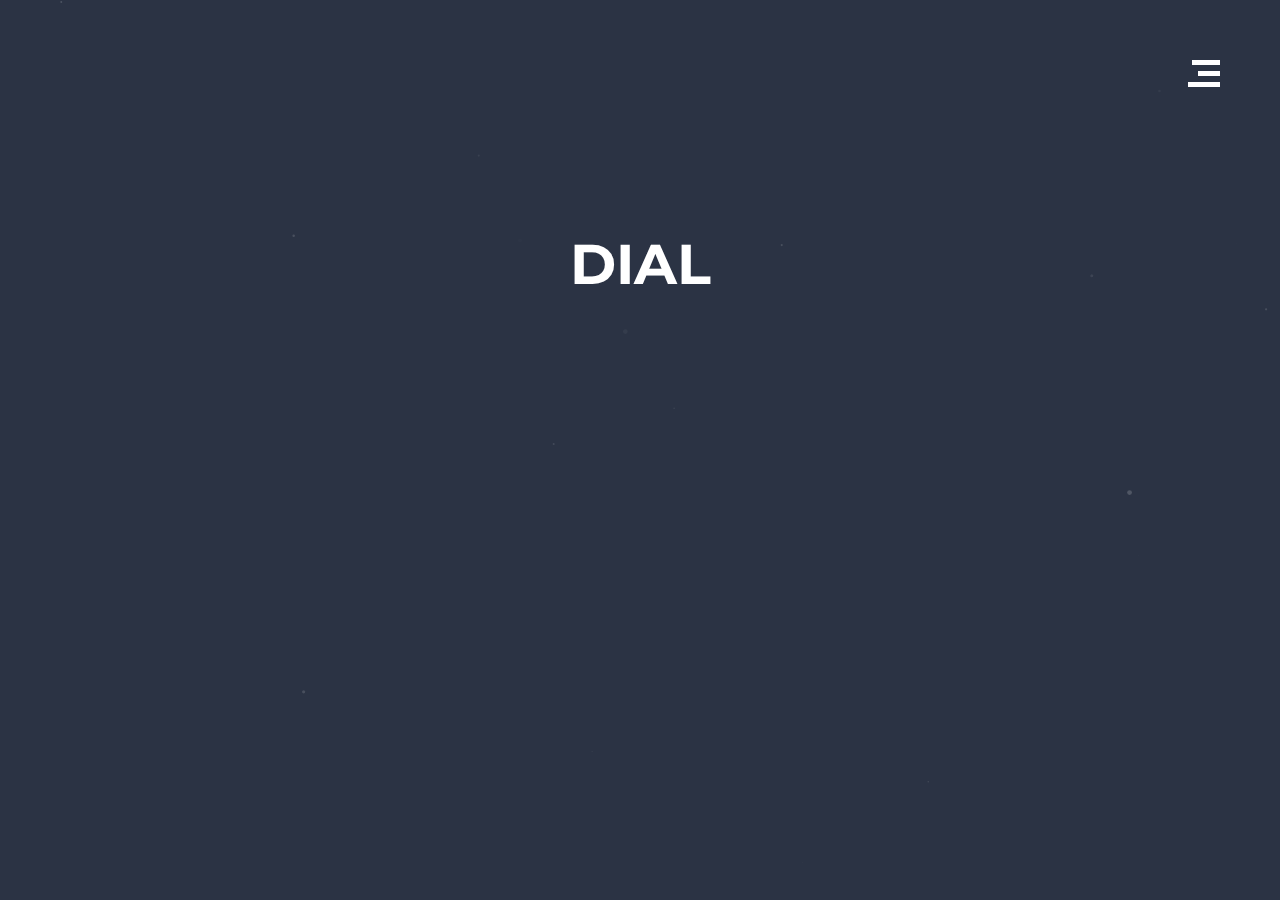
<file: index.html>
<!DOCTYPE HTML>
<html lang="en-US">
    <head>
        <title>DIAL</title>
        <meta http-equiv="Content-Type" content="text/html; charset=UTF-8">
        <meta name="description" content="Template by Colorlib" />
        <meta name="keywords" content="HTML, CSS, JavaScript, PHP" />
        <meta name="author" content="DryThemes" />
        <meta name="viewport" content="width=device-width, initial-scale=1, maximum-scale=1">

        
        <link href='http://fonts.googleapis.com/css?family=Montserrat:400,700%7CPT+Serif:400,700' rel='stylesheet' type='text/css'>
        <link rel="stylesheet" type="text/css"  href='css/clear.css' />
        <link rel="stylesheet" type="text/css"  href='css/common.css' />
        <link rel="stylesheet" type="text/css"  href='css/font-awesome.min.css' />
        <link rel="stylesheet" type="text/css"  href='css/carouFredSel.css' />
        <link rel="stylesheet" type="text/css"  href='css/prettyPhoto.css' />
        <link rel="stylesheet" type="text/css"  href='css/sm-clean.css' />
        <link rel="stylesheet" type="text/css"  href='style.css' />

        <!--[if lt IE 9]>
                <script src="js/html5shiv.js"></script>
                <script src="js/respond.min.js"></script>
        <![endif]-->

    </head>
    <body class="blog">

        <table class="doc-loader">
            <tbody>
                <tr>
                    <td>
                        <img src="images/Ripple-2.5s-200px.gif" alt="Loading...">
                    </td>
                </tr>
            </tbody>
        </table>


        <nav id="header-main-menu">
            <ul class="main-menu sm sm-clean">
                <li>
                    <a href="index.html">Home </a>
                </li>
                <li>
                    <a href="investor_portal.html" target="_blank"> Investor Portal</a>
                </li>
                <li>
                    <a href="digital.html" target="_blank"> Web3</a>
                </li>
            </ul>
            <form role="search" class="search-form">
                <label>
                    <input type="search" class="search-field" placeholder="Search …" value="" name="s" title="Search for:">
                </label>
            </form>
        </nav>

        <div id="particles-js" class="blog-top-content-holder relative">

            <div class="header-holder">
                <div class="toggle-holder relative right">
                    <div id="toggle" class="">
                        <div class="first-menu-line"></div>
                        <div class="second-menu-line"></div>
                        <div class="third-menu-line"></div>
                    </div>
                </div>
                <div class="clear"></div>
            </div>

            <div class="header-logo">
                <a href="index.html">
                    <img>
                </a>

            </div>
            <div class="blog-top-content content-1170 center-relative center-text relative">
                <h1 class="entry-title">DIAL</h1>
                <p class="site-description"></p>
            </div>
            <div class="clear"></div>
            <!--div class="icon-scroll"></div-->
        </div>

        <!--div class="page-pagination-holder relative">
            <a href="#">
                <div class="previous-post-link">PREVIOUS STORY</div>
            </a>
            <a href="#">
                <div class="next-post-link">NEXT STORY</div>
            </a>
            <div class="clear"></div>
        </div-->

        <div class="fixed scroll-top">
            <img src="images/back_to_top.png" alt="Go Top">
        </div>

        <!--Load JavaScript-->
        <script src="js/jquery.js"></script>
        <script src="js/particles.min.js"></script>
        <script src="js/app.js"></script>
        <script src='js/jquery.fitvids.js'></script>
        <script src='js/jquery.smartmenus.min.js'></script>
        <script src='js/isotope.pkgd.js'></script>
        <script src='js/imagesloaded.pkgd.js'></script>
        <script src='js/isotope.pkgd.js'></script>
        <script src='js/jquery.carouFredSel-6.0.0-packed.js'></script>
        <script src='js/jquery.mousewheel.min.js'></script>
        <script src='js/jquery.touchSwipe.min.js'></script>
        <script src='js/jquery.easing.1.3.js'></script>
        <script src='js/imagesloaded.pkgd.js'></script>
        <script src='js/jquery.prettyPhoto.js'></script>
        <script src='js/jquery.nicescroll.min.js'></script>
        <script src='js/main.js'></script>
    </body>
</html>
</file>
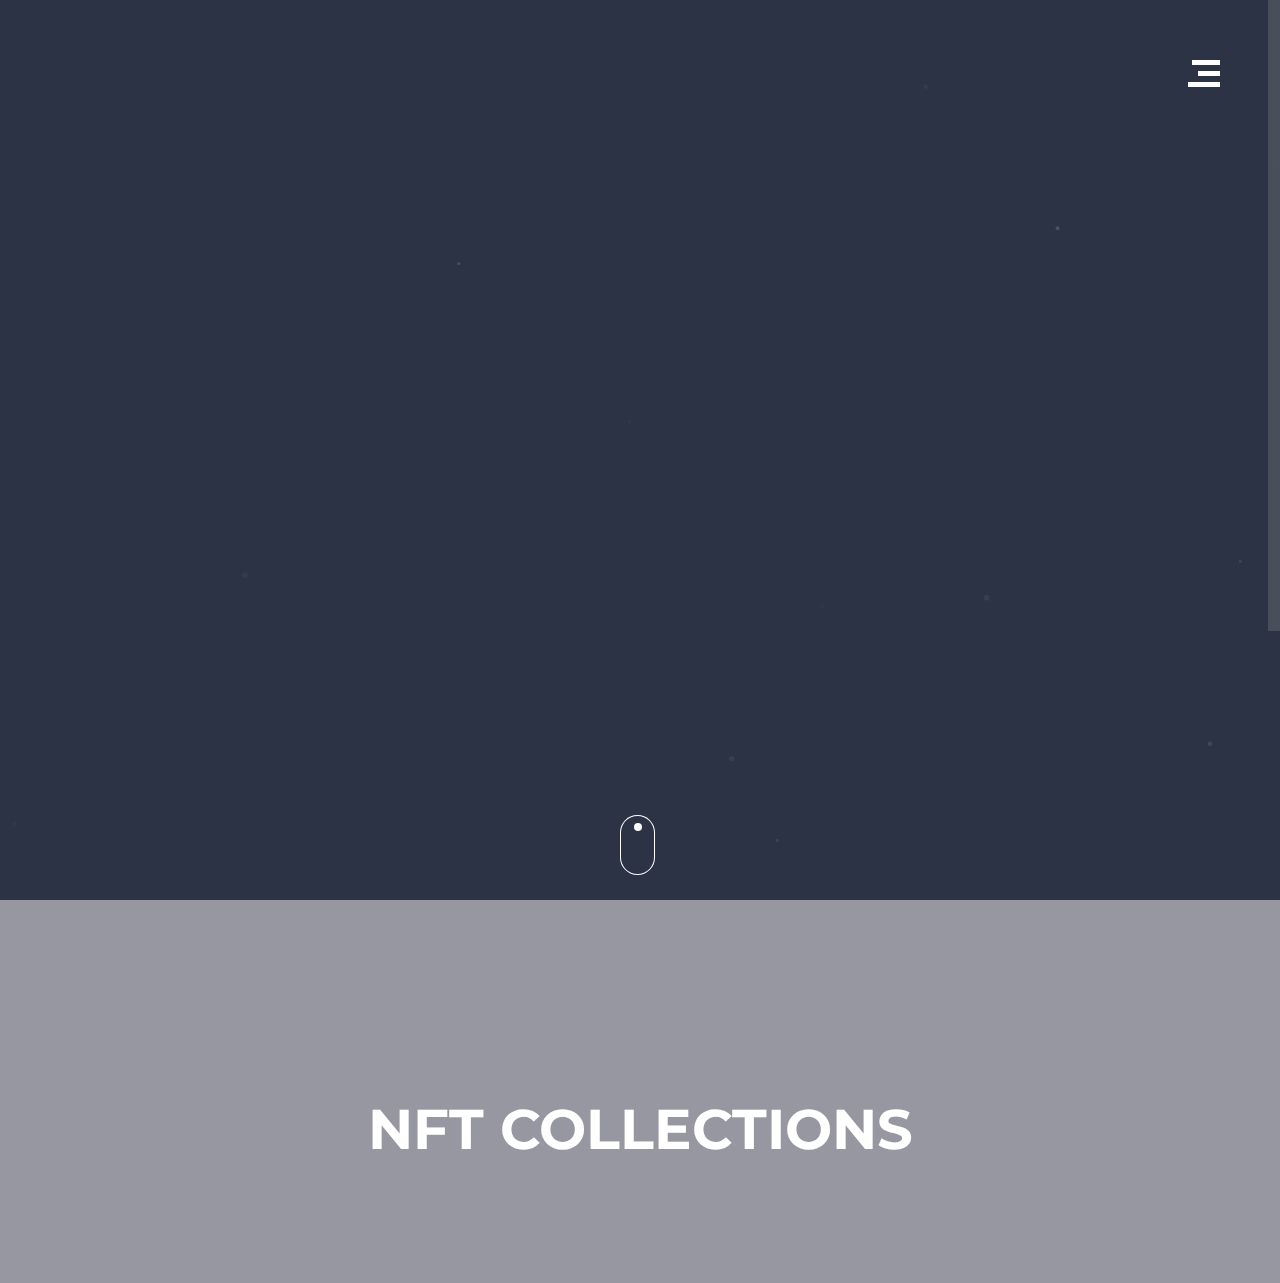
<file: digital.html>
<!DOCTYPE HTML>
<html lang="en-US">
    <head>
        <title>DIAL</title>
        <meta http-equiv="Content-Type" content="text/html; charset=UTF-8">
        <meta name="description" content="Template by Colorlib" />
        <meta name="keywords" content="HTML, CSS, JavaScript, PHP" />
        <meta name="author" content="DryThemes" />
        <meta name="viewport" content="width=device-width, initial-scale=1, maximum-scale=1">

        
        <link href='http://fonts.googleapis.com/css?family=Montserrat:400,700%7CPT+Serif:400,700' rel='stylesheet' type='text/css'>
        <link rel="stylesheet" type="text/css"  href='css/clear.css' />
        <link rel="stylesheet" type="text/css"  href='css/common.css' />
        <link rel="stylesheet" type="text/css"  href='css/font-awesome.min.css' />
        <link rel="stylesheet" type="text/css"  href='css/carouFredSel.css' />
        <link rel="stylesheet" type="text/css"  href='css/prettyPhoto.css' />
        <link rel="stylesheet" type="text/css"  href='css/sm-clean.css' />
        <link rel="stylesheet" type="text/css"  href='style.css' />

        <!--[if lt IE 9]>
                <script src="js/html5shiv.js"></script>
                <script src="js/respond.min.js"></script>
        <![endif]-->

    </head>
    <body class="blog">

        <table class="doc-loader">
            <tbody>
                <tr>
                    <td>
                        <img src="images/Ripple-2.5s-200px.gif" alt="Loading...">
                    </td>
                </tr>
            </tbody>
        </table>


        <nav id="header-main-menu">
            <ul class="main-menu sm sm-clean">
                <li>
                    <a href="index.html">Home </a>
                </li>
                <li>
                    <a href="investor_portal.html" target="_blank">Investor Portal </a>
                </li>
                <li>
                    <a href="digital.html" target="_blank">Web3</a>
                </li>
            </ul>
            <form role="search" class="search-form">
                <label>
                    <input type="search" class="search-field" placeholder="Search …" value="" name="s" title="Search for:">
                </label>
            </form>
        </nav>

        <div id="particles-js" class="blog-top-content-holder relative">

            <div class="header-holder">
                <div class="toggle-holder relative right">
                    <div id="toggle" class="">
                        <div class="first-menu-line"></div>
                        <div class="second-menu-line"></div>
                        <div class="third-menu-line"></div>
                    </div>
                </div>
                <div class="clear"></div>
            </div>

            <!--div class="header-logo">
                <a href="index.html">
                    <img>
                </a>

            </div-->
            <div class="blog-top-content content-1170 center-relative center-text relative">
                <h1 class="entry-title"></h1>
                <p class="site-description"></p>
            </div>
            <div class="clear"></div>
            <div class="icon-scroll"></div>
        </div>
        
        <article id="post-1" class="entry-holder blog-item-holder has-post-thumbnail">
            <div class="entry-content relative">
                <div class="content-1170 center-relative center-text">
                    <div class="cat-links"></div>
                    <h2 class="entry-title">
                        <!--a href="#" target="_blank"-->
                        <a>
                            NFT COLLECTIONS
                        </a>
                    </h2>
                    <div class="clear"></div>
                </div>
            </div>
        </article>

        <!--div class="page-pagination-holder relative">
            <a href="#">
                <div class="previous-post-link">PREVIOUS STORY</div>
            </a>
            <a href="#">
                <div class="next-post-link">NEXT STORY</div>
            </a>
            <div class="clear"></div>
        </div-->

        <div class="fixed scroll-top">
            <img src="images/back_to_top.png" alt="Go Top">
        </div>

        <!--Load JavaScript-->
        <script src="js/jquery.js"></script>
        <script src="js/particles.min.js"></script>
        <script src="js/app.js"></script>
        <script src='js/jquery.fitvids.js'></script>
        <script src='js/jquery.smartmenus.min.js'></script>
        <script src='js/isotope.pkgd.js'></script>
        <script src='js/imagesloaded.pkgd.js'></script>
        <script src='js/isotope.pkgd.js'></script>
        <script src='js/jquery.carouFredSel-6.0.0-packed.js'></script>
        <script src='js/jquery.mousewheel.min.js'></script>
        <script src='js/jquery.touchSwipe.min.js'></script>
        <script src='js/jquery.easing.1.3.js'></script>
        <script src='js/imagesloaded.pkgd.js'></script>
        <script src='js/jquery.prettyPhoto.js'></script>
        <script src='js/jquery.nicescroll.min.js'></script>
        <script src='js/main.js'></script>
    </body>
</html>
</file>
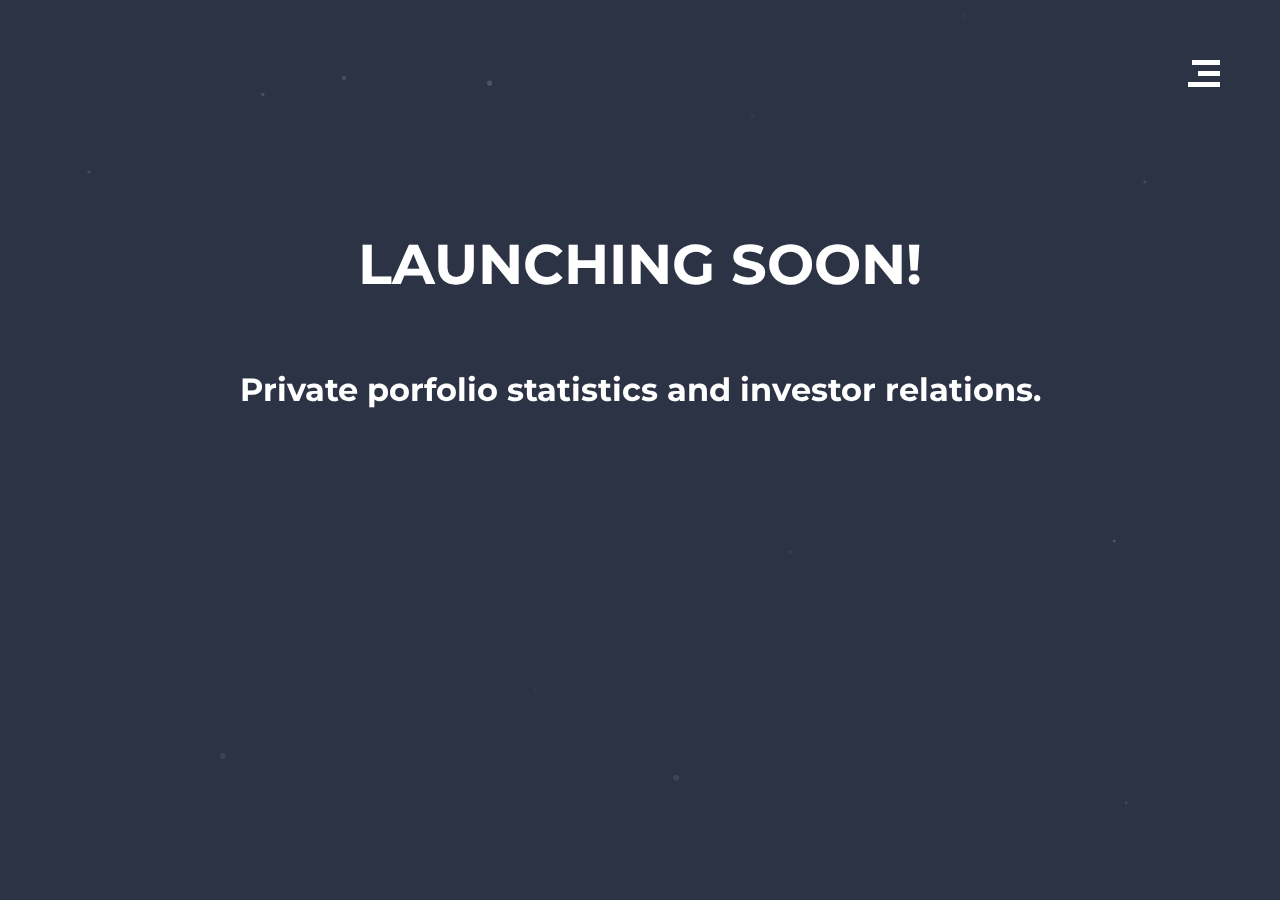
<file: investor_portal.html>
<!DOCTYPE HTML>
<html lang="en-US">
    <head>
        <title>DIAL</title>
        <meta http-equiv="Content-Type" content="text/html; charset=UTF-8">
        <meta name="description" content="Template by Colorlib" />
        <meta name="keywords" content="HTML, CSS, JavaScript, PHP" />
        <meta name="author" content="DryThemes" />
        <meta name="viewport" content="width=device-width, initial-scale=1, maximum-scale=1">

        
        <link href='http://fonts.googleapis.com/css?family=Montserrat:400,700%7CPT+Serif:400,700' rel='stylesheet' type='text/css'>
        <link rel="stylesheet" type="text/css"  href='css/clear.css' />
        <link rel="stylesheet" type="text/css"  href='css/common.css' />
        <link rel="stylesheet" type="text/css"  href='css/font-awesome.min.css' />
        <link rel="stylesheet" type="text/css"  href='css/carouFredSel.css' />
        <link rel="stylesheet" type="text/css"  href='css/prettyPhoto.css' />
        <link rel="stylesheet" type="text/css"  href='css/sm-clean.css' />
        <link rel="stylesheet" type="text/css"  href='style.css' />

        <!--[if lt IE 9]>
                <script src="js/html5shiv.js"></script>
                <script src="js/respond.min.js"></script>
        <![endif]-->

    </head>
    <body class="blog">

        <table class="doc-loader">
            <tbody>
                <tr>
                    <td>
                        <img src="images/Ripple-2.5s-200px.gif" alt="Loading...">
                    </td>
                </tr>
            </tbody>
        </table>


        <nav id="header-main-menu">
            <ul class="main-menu sm sm-clean">
                <li>
                    <a href="index.html">Home </a>
                </li>
                <li>
                    <a href="investor_portal.html" target="_blank"> Investor Portal</a>
                </li>
                <li>
                    <a href="digital.html" target="_blank"> Web3</a>
                </li>
            </ul>
            <form role="search" class="search-form">
                <label>
                    <input type="search" class="search-field" placeholder="Search …" value="" name="s" title="Search for:">
                </label>
            </form>
        </nav>

        <div id="particles-js" class="blog-top-content-holder relative">

            <div class="header-holder">
                <div class="toggle-holder relative right">
                    <div id="toggle" class="">
                        <div class="first-menu-line"></div>
                        <div class="second-menu-line"></div>
                        <div class="third-menu-line"></div>
                    </div>
                </div>
                <div class="clear"></div>
            </div>

            <div class="header-logo">
                <a href="index.html">
                    <img>
                </a>

            </div>
            <div class="blog-top-content content-1170 center-relative center-text relative">
                <h1 class="entry-title">LAUNCHING SOON!</h1>
                <h3 class="entry-title">Private porfolio statistics and investor relations.</h3>
                <p class="site-description"></p>
            </div>
            <div class="clear"></div>
            <!--div class="icon-scroll"></div-->
        </div>

        <!--div class="page-pagination-holder relative">
            <a href="#">
                <div class="previous-post-link">PREVIOUS STORY</div>
            </a>
            <a href="#">
                <div class="next-post-link">NEXT STORY</div>
            </a>
            <div class="clear"></div>
        </div-->

        <div class="fixed scroll-top">
            <img src="images/back_to_top.png" alt="Go Top">
        </div>

        <!--Load JavaScript-->
        <script src="js/jquery.js"></script>
        <script src="js/particles.min.js"></script>
        <script src="js/app.js"></script>
        <script src='js/jquery.fitvids.js'></script>
        <script src='js/jquery.smartmenus.min.js'></script>
        <script src='js/isotope.pkgd.js'></script>
        <script src='js/imagesloaded.pkgd.js'></script>
        <script src='js/isotope.pkgd.js'></script>
        <script src='js/jquery.carouFredSel-6.0.0-packed.js'></script>
        <script src='js/jquery.mousewheel.min.js'></script>
        <script src='js/jquery.touchSwipe.min.js'></script>
        <script src='js/jquery.easing.1.3.js'></script>
        <script src='js/imagesloaded.pkgd.js'></script>
        <script src='js/jquery.prettyPhoto.js'></script>
        <script src='js/jquery.nicescroll.min.js'></script>
        <script src='js/main.js'></script>
    </body>
</html>
</file>
<file: css/clear.css>
html, body, div, span, object, iframe,
h1, h2, h3, h4, h5, h6, p, blockquote, pre,
abbr, address, cite, code,
del, dfn, em, img, ins, kbd, q, samp,
small, strong, sub, sup, var,
b, i, ol, ul, li,
fieldset, form, label, legend,
table, caption, tbody, tfoot, thead, tr, th, td,
article, aside, canvas, details, figcaption, figure, 
footer, header, hgroup, menu, nav, section, summary,
time, mark, audio, video {
    margin:0;
    padding:0;
    border:0;
    outline: none;
    font-size:100%;
    vertical-align:baseline;
    background:transparent;
}

body {
    line-height:1;
}

article,aside,details,figcaption,figure,
footer,header,hgroup,menu,nav,section { 
    display:block;
}

nav ul,ul,ol {
    list-style:none;
}

blockquote, q {
    quotes:none;
}

blockquote:before, blockquote:after,
q:before, q:after {
    content:'';
    content:none;
}

a {
    margin:0;
    padding:0;
    font-size:100%;
	outline: none;
    vertical-align:baseline;
    background:transparent;
}

ins {
    background-color:#ff9;
    color:#000;
    text-decoration:none;
}

mark {
    background-color:#ff9;
    color:#000; 
    font-style:italic;
    font-weight:bold;
}

del {
    text-decoration: line-through;
}

abbr[title], dfn[title] {
    border-bottom:1px dotted;
    cursor:help;
}

table {
    border-collapse:collapse;
    border-spacing:0;
}

hr {
    display:block;
    height:1px;
    border:0;   
    border-top:1px solid #cccccc;
    margin:1em 0;
    padding:0;
}

input, select {
    vertical-align:middle;
}

input:focus, textarea:focus
{
    outline: none;
}
</file>
<file: css/common.css>
.block
{
    display: block;
}
.hidden
{
    display: none;
}
.clear
{
    clear: both;
}
.left
{
    float: left;
}
.right
{
    float: right;
}
.line-height
{
    line-height: 0;
}
.clear-right
{
    clear: right;
}
.clear-left
{
    clear: left;
}
.center-relative
{
    margin-left: auto;
    margin-right: auto;
}
.center-absolute
{
    left: 50%;
}
.center-text
{
    text-align: center !important;
}
.text-left
{
    text-align: left;
}
.text-right
{
    text-align: right;
}
.absolute
{
    position: absolute;
}
.fixed
{
    position: fixed;
}
.relative
{
    position: relative;
}
.margin-0, .margin-0 img
{
    margin: 0 !important;
    line-height: 0;
}
.top-0
{
    margin-top: 0 !important;
}
.top-5
{
    margin-top: 5px !important;	
}
.top-10
{
    margin-top: 10px;	
}
.top-15
{
    margin-top: 15px;	
}
.top-20
{
    margin-top: 20px;
}
.top-25
{
    margin-top: 25px;	
}
.top-30
{
    margin-top: 30px;	
}
.top-50
{
    margin-top: 50px;	
}
.top-60
{
    margin-top: 60px;	
}
.top-70
{
    margin-top: 70px;	
}
.top-75
{
    margin-top: 75px;	
}
.top-80
{
    margin-top: 80px;
}
.top-100
{
    margin-top: 100px;	
}
.top-105
{
    margin-top: 105px;	
}
.top-120
{
    margin-top: 120px;
}
.top-150
{
    margin-top: 150px;	
}
.top-200
{
    margin-top: 200px;	
}
.top-negative-30
{
    margin-top: -30px;
}
.left-35
{
    margin-left:35px;
}
.right-35
{
    margin-right:35px;
}
.bottom-0
{
    margin-bottom: 0 !important;
}
.bottom-10
{
    margin-bottom: 10px !important;
}
.bottom-20
{
    margin-bottom: 20px !important;
}
.bottom-25
{
    margin-bottom: 25px !important;
}
.bottom-30
{
    margin-bottom: 30px !important;
}
.bottom-50
{
    margin-bottom: 50px !important;
}
.bottom-100
{
    margin-bottom: 100px !important;
}
.bottom-150
{
    margin-bottom: 150px !important;
}
.bottom-200
{
    margin-bottom: 200px !important;
}
.width-25
{
    width: 25%;
}
.width-50
{
    width: 50%;
}
.width-75
{
    width: 75%;
}
.width-85
{
    width: 85%;
}
.width-100
{
    width: 100%;
}
blockquote
{
    margin-top: 70px;
    margin-bottom: 60px;
    font-family: 'Montserrat', sans-serif, Arial;
    font-size: 24px;
    line-height: 44px;
    color: #b5b5b5;
}
blockquote.inline-blockquote
{
    width: 480px;
    float: left;
    margin-left: -170px;
    margin-right: 70px;
}
.wrap-blockquote
{
    display: inline;
}
address
{
    font-size: 32px;
    line-height: 50px;
    font-style: normal;
}
iframe
{
    width: 100%;
}
a.button
{
    display: inline-block;
    border: 3px solid;
    text-align: center;
    padding: 15px 40px;
    cursor: pointer;
    margin-bottom: 25px;
    vertical-align: middle;
    text-decoration: none;
}
a.button:active
{
    position: relative;
    top: 1px;	
}
h1,h2,h3,h4,h5,h6
{
    padding: 20px 0;
}
h1
{
    font-size: 38px;
    line-height: 38px;    
}
h2
{
    font-size: 34px;    
    line-height: 34px;    
}
h3
{
    font-size: 32px;  
    line-height: 32px;    
}
h4
{
    font-size: 30px;    
}
h5
{
    font-size: 28px;   
}
h6
{
    font-size: 26px;    
}
em
{
    font-style: italic;
}
ol
{
    list-style-type: decimal;
}
pre
{
    word-wrap: break-word;
}
.single-content table, .single-content th, .single-content td, .page-content table, .page-content th, .page-content td
{
    border:1px solid black;
    padding: 10px;
    vertical-align: middle;
}
sup
{
    vertical-align: super;
    font-size: smaller;
}
sub
{
    vertical-align: sub;
    font-size: smaller;
}
.single-content ol
{
    display: block;
    list-style-type: decimal;
    margin: 0 0 14px 17px;
}
.single-content ul
{
    display: block;
    list-style-type: disc;
    margin: 0 0 14px 17px;
}

/* COLUMNS */

.one,  .one_half,  .one_third,  .two_third,  .three_fourth, 
.one_fourth{
    margin-right: 30px;
    float: left;
    position: relative;
    margin-bottom: 30px;
}
.last{
    margin-right: 0 !important;
    clear: right;
}
.one{
    float: none;
    display: block;
    clear: both;
    margin-right: 0;
}
.one_half{
    width: 500px;
}
.one_third{
    width: 323px;
}
.two_third{
    width: 676px;
}
.one_fourth{
    width: 235px;
}
.three_fourth{
    width: 765px;
}
.one img,  .one_half img,  .one_third img,  .two_third img, 
.three_fourth img,  .one_fourth img{
    max-width: 100%;
    height: auto;
    max-height: 100%;
    width: auto;	
}

.team-holder .one_half
{
    width: 50%;
    width: calc(100% / 2);   
    margin: 0;
    float: left;
}

.team-holder .one_third
{
    width: 33%;
    width: calc(100% / 3);
    margin: 0;
    float: left;
}

.team-holder .one_fourth
{
    width: 25%;
    width: calc(100% / 4);   
    margin: 0;    
    float: left;
}

/* MENU */

/* Mobile first layout SmartMenus Core CSS (it's not recommended editing these rules)
   You need this once per page no matter how many menu trees or different themes you use.
-------------------------------------------------------------------------------------------*/

.sm,.sm ul,.sm li{display:block;list-style:none;margin:0;padding:0;line-height:normal;direction:ltr;-webkit-tap-highlight-color:rgba(0,0,0,0);}
.sm-rtl,.sm-rtl ul,.sm-rtl li{direction:rtl;text-align:right;}
.sm>li>h1,.sm>li>h2,.sm>li>h3,.sm>li>h4,.sm>li>h5,.sm>li>h6{margin:0;padding:0;}
.sm ul{display:none;}
.sm li,.sm a{position:relative;}
.sm a{display:block;}
.sm a.disabled{cursor:not-allowed;}
.sm:after{content:"\00a0";display:block;height:0;font:0px/0 serif;clear:both;visibility:hidden;overflow:hidden;}
.sm,.sm *,.sm *:before,.sm *:after{-moz-box-sizing:border-box;-webkit-box-sizing:border-box;box-sizing:border-box;}




/* WP DEFAULT CLASSES */

.alignnone {
    margin: 5px 20px 20px 0;
}

.aligncenter,
div.aligncenter {
    display: block;
    margin: 5px auto 5px auto;
}

.alignright {
    float:right;
    margin: 5px 0 20px 20px;
}

.alignleft {
    float: left;
    margin: 5px 20px 20px 0;
}

.aligncenter {
    display: block;
    margin: 5px auto 5px auto;
}

a img.alignright {
    float: right;
    margin: 5px 0 20px 20px;
}

a img.alignnone {
    margin: 20px 0px;
}

a img.alignleft {
    float: left;
    margin: 5px 20px 20px 0;
}

a img.aligncenter {
    display: block;
    margin-left: auto;
    margin-right: auto
}

.wp-caption {
    max-width: 100%;
    text-align: center;
}

.wp-caption.alignnone {
    margin: 20px 0px;
}

.wp-caption.alignleft {
    margin: 5px 20px 20px 0;
    text-align: left;
}

.wp-caption.alignright {
    margin: 5px 0 20px 20px;
    text-align: right;
}

.wp-caption img {
    width: auto;
    height: auto;
    max-width: 100%;
    max-height: 100%;
}

.wp-caption p.wp-caption-text {
    font-size: 18px;
    margin-bottom: 50px;
    padding: 5px 50px;
    background-color: #8f939e;
    display: inline-block;
    color: #fff;
}
.gallery-caption
{
    font-size: 100%;
}
.bypostauthor
{
    font-size: 100%;
}
/* Text meant only for screen readers. */
.screen-reader-text {
    clip: rect(1px, 1px, 1px, 1px);
    position: absolute !important;
    height: 1px;
    width: 1px;
    overflow: hidden;
}

.screen-reader-text:focus {
    background-color: #f1f1f1;
    border-radius: 3px;
    box-shadow: 0 0 2px 2px rgba(0, 0, 0, 0.6);
    clip: auto !important;
    color: #21759b;
    display: block;
    font-size: 14px;
    font-size: 0.875rem;
    font-weight: bold;
    height: auto;
    left: 5px;
    line-height: normal;
    padding: 15px 23px 14px;
    text-decoration: none;
    top: 5px;
    width: auto;
    z-index: 100000; /* Above WP toolbar. */
}
.sticky
{
    font-size: 100%;
}
</file>
<file: css/carouFredSel.css>
.list_carousel.responsive {	
	margin-left: 0;
	width: 91%;
}
.list_carousel ul {
	margin: 0;
	padding: 0;
	list-style: none;
	display: block;
}
.list_carousel li {
	text-align: center;		
	padding: 0;
	display: block;
	float: left;
	position: relative;
}	
.list_carousel li img{
	width: 100% !important;
	height: auto !important;
	max-width: none !important;
	max-height: none !important;
}
a.image_slider_prev{background-image: url(../images/navigation_arrows_left.png); width: 105px; height: 90px; z-index: 2;}
a.image_slider_prev:hover{background-position: 0 -90px;}
a.image_slider_next{background-image: url(../images/navigation_arrows_right.png); width: 105px; height: 90px; z-index: 2;}
a.image_slider_next:hover{background-position: 0 -90px;}
.carousel_pagination {margin-top: 50px; margin-bottom: 50px; margin-left: 160px;z-index: 1;position: relative;}
.carousel_pagination a {margin: 0 0 0 9px; float: left;}
.carousel_pagination a:first-child {margin: 0;}
.carousel_pagination a {width: 21px; height: 21px; display: block; cursor: pointer; text-indent: -9999px; border-radius: 99px; border: 4px solid;}
.caroufredsel_wrapper{z-index: 1 !important; margin-top: 0 !important; margin-left: 0 !important;}
</file>
<file: css/prettyPhoto.css>
/* ------------------------------------------------------------------------
        This you can edit.
------------------------------------------------------------------------- */

/* ----------------------------------
        Default Theme
----------------------------------- */

div.pp_default .pp_top,
div.pp_default .pp_top .pp_middle,
div.pp_default .pp_top .pp_left,
div.pp_default .pp_top .pp_right,
div.pp_default .pp_bottom,
div.pp_default .pp_bottom .pp_left,
div.pp_default .pp_bottom .pp_middle,
div.pp_default .pp_bottom .pp_right { height: 13px; }

div.pp_default .pp_content .ppt { color: #f8f8f8; }
div.pp_default .pp_content_container .pp_left { padding-left: 13px; }
div.pp_default .pp_content_container .pp_right { padding-right: 13px; }
/*div.pp_default .pp_content { background-color: #fff; }*/
div.pp_default .pp_next:hover { background: url(../images/prettyPhoto/default/sprite_next.png) center right  no-repeat; cursor: pointer; } /* Next button */
div.pp_default .pp_previous:hover { background: url(../images/prettyPhoto/default/sprite_prev.png) center left no-repeat; cursor: pointer; } /* Previous button */
div.pp_default .pp_expand { background: url(../images/prettyPhoto/default/sprite.png) 0 -29px no-repeat; cursor: pointer; width: 28px; height: 28px; display: none !important; } /* Expand button */
div.pp_default .pp_expand:hover { background: url(../images/prettyPhoto/default/sprite.png) 0 -56px no-repeat; cursor: pointer; } /* Expand button hover */
div.pp_default .pp_contract { background: url(../images/prettyPhoto/default/sprite.png) 0 -84px no-repeat; cursor: pointer; width: 28px; height: 28px; } /* Contract button */
div.pp_default .pp_contract:hover { background: url(../images/prettyPhoto/default/sprite.png) 0 -113px no-repeat; cursor: pointer; } /* Contract button hover */
div.pp_default .pp_close { width: 30px; height: 30px; background: url(../images/prettyPhoto/default/sprite.png) 2px 1px no-repeat; cursor: pointer; } /* Close button */
div.pp_default #pp_full_res .pp_inline { color: #000; background-color: white; padding: 30px; } 
.pp_inline img {max-width: 100%; max-height: 100%; width: auto; height: auto;}
div.pp_default .pp_gallery ul li a { background: url(../images/prettyPhoto/default/default_thumb.png) center center #f8f8f8; border:1px solid #aaa; }
div.pp_default .pp_gallery ul li a:hover,
div.pp_default .pp_gallery ul li.selected a { border-color: #fff; }
div.pp_default .pp_social { margin-top: 7px;}

div.pp_default .pp_gallery a.pp_arrow_previous,
div.pp_default .pp_gallery a.pp_arrow_next { position: static; left: auto; }
div.pp_default .pp_nav .pp_play,
div.pp_default .pp_nav .pp_pause { background: url(../images/prettyPhoto/default/sprite.png) -51px 1px no-repeat; height:30px; width:30px; }
div.pp_default .pp_nav .pp_pause { background-position: -51px -29px; }
div.pp_default .pp_details { position: relative; }
div.pp_default a.pp_arrow_previous,
div.pp_default a.pp_arrow_next { background: url(../images/prettyPhoto/default/sprite.png) -31px -3px no-repeat; height: 20px; margin: 4px 0 0 0; width: 20px; }
div.pp_default a.pp_arrow_next { left: 52px; background-position: -82px -3px; } /* The next arrow in the bottom nav */
div.pp_default .pp_content_container .pp_details { margin-top: 5px; }
div.pp_default .pp_nav { clear: none; height: 30px; width: 110px; position: relative; }
div.pp_default .pp_nav .currentTextHolder{ font-family: Georgia; font-style: italic; color:#999; font-size: 11px; left: 75px; line-height: 25px; margin: 0; padding: 0 0 0 10px; position: absolute; top: 2px; }

div.pp_default .pp_close:hover, div.pp_default .pp_nav .pp_play:hover, div.pp_default .pp_nav .pp_pause:hover, div.pp_default .pp_arrow_next:hover, div.pp_default .pp_arrow_previous:hover { opacity:0.7; }

div.pp_default .pp_description{ font-size: 11px; font-weight: bold; line-height: 14px; margin: 5px 50px 5px 0; }


div.pp_default .pp_loaderIcon { background: url(../images/prettyPhoto/default/loader.gif) center center no-repeat; background-color: white;} /* Loader icon */


/* ----------------------------------
        Light Rounded Theme
----------------------------------- */


div.light_rounded .pp_top .pp_left { background: url(../images/prettyPhoto/light_rounded/sprite.png) -88px -53px no-repeat; } /* Top left corner */
div.light_rounded .pp_top .pp_middle { background: #fff; } /* Top pattern/color */
div.light_rounded .pp_top .pp_right { background: url(../images/prettyPhoto/light_rounded/sprite.png) -110px -53px no-repeat; } /* Top right corner */

div.light_rounded .pp_content .ppt { color: #000; }
div.light_rounded .pp_content_container .pp_left,
div.light_rounded .pp_content_container .pp_right { background: #fff; }
div.light_rounded .pp_content { background-color: #fff; } /* Content background */
div.light_rounded .pp_next:hover { background: url(../images/prettyPhoto/light_rounded/btnNext.png) center right  no-repeat; cursor: pointer; } /* Next button */
div.light_rounded .pp_previous:hover { background: url(../images/prettyPhoto/light_rounded/btnPrevious.png) center left no-repeat; cursor: pointer; } /* Previous button */
div.light_rounded .pp_expand { background: url(../images/prettyPhoto/light_rounded/sprite.png) -31px -26px no-repeat; cursor: pointer; } /* Expand button */
div.light_rounded .pp_expand:hover { background: url(../images/prettyPhoto/light_rounded/sprite.png) -31px -47px no-repeat; cursor: pointer; } /* Expand button hover */
div.light_rounded .pp_contract { background: url(../images/prettyPhoto/light_rounded/sprite.png) 0 -26px no-repeat; cursor: pointer; } /* Contract button */
div.light_rounded .pp_contract:hover { background: url(../images/prettyPhoto/light_rounded/sprite.png) 0 -47px no-repeat; cursor: pointer; } /* Contract button hover */
div.light_rounded .pp_close { width: 75px; height: 22px; background: url(../images/prettyPhoto/light_rounded/sprite.png) -1px -1px no-repeat; cursor: pointer; } /* Close button */
div.light_rounded .pp_details { position: relative; }
div.light_rounded .pp_description { margin-right: 85px; }
div.light_rounded #pp_full_res .pp_inline { color: #000; } 
div.light_rounded .pp_gallery a.pp_arrow_previous,
div.light_rounded .pp_gallery a.pp_arrow_next { margin-top: 12px !important; }
div.light_rounded .pp_nav .pp_play { background: url(../images/prettyPhoto/light_rounded/sprite.png) -1px -100px no-repeat; height: 15px; width: 14px; }
div.light_rounded .pp_nav .pp_pause { background: url(../images/prettyPhoto/light_rounded/sprite.png) -24px -100px no-repeat; height: 15px; width: 14px; }

div.light_rounded .pp_arrow_previous { background: url(../images/prettyPhoto/light_rounded/sprite.png) 0 -71px no-repeat; } /* The previous arrow in the bottom nav */
div.light_rounded .pp_arrow_previous.disabled { background-position: 0 -87px; cursor: default; }
div.light_rounded .pp_arrow_next { background: url(../images/prettyPhoto/light_rounded/sprite.png) -22px -71px no-repeat; } /* The next arrow in the bottom nav */
div.light_rounded .pp_arrow_next.disabled { background-position: -22px -87px; cursor: default; }

div.light_rounded .pp_bottom .pp_left { background: url(../images/prettyPhoto/light_rounded/sprite.png) -88px -80px no-repeat; } /* Bottom left corner */
div.light_rounded .pp_bottom .pp_middle { background: #fff; } /* Bottom pattern/color */
div.light_rounded .pp_bottom .pp_right { background: url(../images/prettyPhoto/light_rounded/sprite.png) -110px -80px no-repeat; } /* Bottom right corner */

div.light_rounded .pp_loaderIcon { background: url(../images/prettyPhoto/light_rounded/loader.gif) center center no-repeat; } /* Loader icon */

/* ----------------------------------
        Dark Rounded Theme
----------------------------------- */

div.dark_rounded .pp_top .pp_left { background: url(../images/prettyPhoto/dark_rounded/sprite.png) -88px -53px no-repeat; } /* Top left corner */
div.dark_rounded .pp_top .pp_middle { background: url(../images/prettyPhoto/dark_rounded/contentPattern.png) top left repeat; } /* Top pattern/color */
div.dark_rounded .pp_top .pp_right { background: url(../images/prettyPhoto/dark_rounded/sprite.png) -110px -53px no-repeat; } /* Top right corner */

div.dark_rounded .pp_content_container .pp_left { background: url(../images/prettyPhoto/dark_rounded/contentPattern.png) top left repeat-y; } /* Left Content background */
div.dark_rounded .pp_content_container .pp_right { background: url(../images/prettyPhoto/dark_rounded/contentPattern.png) top right repeat-y; } /* Right Content background */
div.dark_rounded .pp_content { background: url(../images/prettyPhoto/dark_rounded/contentPattern.png) top left repeat; } /* Content background */
div.dark_rounded .pp_next:hover { background: url(../images/prettyPhoto/dark_rounded/btnNext.png) center right  no-repeat; cursor: pointer; } /* Next button */
div.dark_rounded .pp_previous:hover { background: url(../images/prettyPhoto/dark_rounded/btnPrevious.png) center left no-repeat; cursor: pointer; } /* Previous button */
div.dark_rounded .pp_expand { background: url(../images/prettyPhoto/dark_rounded/sprite.png) -31px -26px no-repeat; cursor: pointer; } /* Expand button */
div.dark_rounded .pp_expand:hover { background: url(../images/prettyPhoto/dark_rounded/sprite.png) -31px -47px no-repeat; cursor: pointer; } /* Expand button hover */
div.dark_rounded .pp_contract { background: url(../images/prettyPhoto/dark_rounded/sprite.png) 0 -26px no-repeat; cursor: pointer; } /* Contract button */
div.dark_rounded .pp_contract:hover { background: url(../images/prettyPhoto/dark_rounded/sprite.png) 0 -47px no-repeat; cursor: pointer; } /* Contract button hover */
div.dark_rounded .pp_close { width: 75px; height: 22px; background: url(../images/prettyPhoto/dark_rounded/sprite.png) -1px -1px no-repeat; cursor: pointer; } /* Close button */
div.dark_rounded .pp_details { position: relative; }
div.dark_rounded .pp_description { margin-right: 85px; }
div.dark_rounded .currentTextHolder { color: #c4c4c4; }
div.dark_rounded .pp_description { color: #fff; }
div.dark_rounded #pp_full_res .pp_inline { color: #fff; }
div.dark_rounded .pp_gallery a.pp_arrow_previous,
div.dark_rounded .pp_gallery a.pp_arrow_next { margin-top: 12px !important; }
div.dark_rounded .pp_nav .pp_play { background: url(../images/prettyPhoto/dark_rounded/sprite.png) -1px -100px no-repeat; height: 15px; width: 14px; }
div.dark_rounded .pp_nav .pp_pause { background: url(../images/prettyPhoto/dark_rounded/sprite.png) -24px -100px no-repeat; height: 15px; width: 14px; }

div.dark_rounded .pp_arrow_previous { background: url(../images/prettyPhoto/dark_rounded/sprite.png) 0 -71px no-repeat; } /* The previous arrow in the bottom nav */
div.dark_rounded .pp_arrow_previous.disabled { background-position: 0 -87px; cursor: default; }
div.dark_rounded .pp_arrow_next { background: url(../images/prettyPhoto/dark_rounded/sprite.png) -22px -71px no-repeat; } /* The next arrow in the bottom nav */
div.dark_rounded .pp_arrow_next.disabled { background-position: -22px -87px; cursor: default; }

div.dark_rounded .pp_bottom .pp_left { background: url(../images/prettyPhoto/dark_rounded/sprite.png) -88px -80px no-repeat; } /* Bottom left corner */
div.dark_rounded .pp_bottom .pp_middle { background: url(../images/prettyPhoto/dark_rounded/contentPattern.png) top left repeat; } /* Bottom pattern/color */
div.dark_rounded .pp_bottom .pp_right { background: url(../images/prettyPhoto/dark_rounded/sprite.png) -110px -80px no-repeat; } /* Bottom right corner */

div.dark_rounded .pp_loaderIcon { background: url(../images/prettyPhoto/dark_rounded/loader.gif) center center no-repeat; } /* Loader icon */


/* ----------------------------------
        Dark Square Theme
----------------------------------- */

div.dark_square .pp_left ,
div.dark_square .pp_middle,
div.dark_square .pp_right,
div.dark_square .pp_content { background: #000; }

div.dark_square .currentTextHolder { color: #c4c4c4; }
div.dark_square .pp_description { color: #fff; }
div.dark_square .pp_loaderIcon { background: url(../images/prettyPhoto/dark_square/loader.gif) center center no-repeat; } /* Loader icon */

div.dark_square .pp_expand { background: url(../images/prettyPhoto/dark_square/sprite.png) -31px -26px no-repeat; cursor: pointer; } /* Expand button */
div.dark_square .pp_expand:hover { background: url(../images/prettyPhoto/dark_square/sprite.png) -31px -47px no-repeat; cursor: pointer; } /* Expand button hover */
div.dark_square .pp_contract { background: url(../images/prettyPhoto/dark_square/sprite.png) 0 -26px no-repeat; cursor: pointer; } /* Contract button */
div.dark_square .pp_contract:hover { background: url(../images/prettyPhoto/dark_square/sprite.png) 0 -47px no-repeat; cursor: pointer; } /* Contract button hover */
div.dark_square .pp_close { width: 75px; height: 22px; background: url(../images/prettyPhoto/dark_square/sprite.png) -1px -1px no-repeat; cursor: pointer; } /* Close button */
div.dark_square .pp_details { position: relative; }
div.dark_square .pp_description { margin: 0 85px 0 0; }
div.dark_square #pp_full_res .pp_inline { color: #fff; }
div.dark_square .pp_gallery a.pp_arrow_previous,
div.dark_square .pp_gallery a.pp_arrow_next { margin-top: 12px !important; }
div.dark_square .pp_nav { clear: none; }
div.dark_square .pp_nav .pp_play { background: url(../images/prettyPhoto/dark_square/sprite.png) -1px -100px no-repeat; height: 15px; width: 14px; }
div.dark_square .pp_nav .pp_pause { background: url(../images/prettyPhoto/dark_square/sprite.png) -24px -100px no-repeat; height: 15px; width: 14px; }

div.dark_square .pp_arrow_previous { background: url(../images/prettyPhoto/dark_square/sprite.png) 0 -71px no-repeat; } /* The previous arrow in the bottom nav */
div.dark_square .pp_arrow_previous.disabled { background-position: 0 -87px; cursor: default; }
div.dark_square .pp_arrow_next { background: url(../images/prettyPhoto/dark_square/sprite.png) -22px -71px no-repeat; } /* The next arrow in the bottom nav */
div.dark_square .pp_arrow_next.disabled { background-position: -22px -87px; cursor: default; }

div.dark_square .pp_next:hover { background: url(../images/prettyPhoto/dark_square/btnNext.png) center right  no-repeat; cursor: pointer; } /* Next button */
div.dark_square .pp_previous:hover { background: url(../images/prettyPhoto/dark_square/btnPrevious.png) center left no-repeat; cursor: pointer; } /* Previous button */


/* ----------------------------------
        Light Square Theme
----------------------------------- */

div.light_square .pp_left ,
div.light_square .pp_middle,
div.light_square .pp_right,
div.light_square .pp_content { background: #fff; }

div.light_square .pp_content .ppt { color: #000; }
div.light_square .pp_expand { background: url(../images/prettyPhoto/light_square/sprite.png) -31px -26px no-repeat; cursor: pointer; } /* Expand button */
div.light_square .pp_expand:hover { background: url(../images/prettyPhoto/light_square/sprite.png) -31px -47px no-repeat; cursor: pointer; } /* Expand button hover */
div.light_square .pp_contract { background: url(../images/prettyPhoto/light_square/sprite.png) 0 -26px no-repeat; cursor: pointer; } /* Contract button */
div.light_square .pp_contract:hover { background: url(../images/prettyPhoto/light_square/sprite.png) 0 -47px no-repeat; cursor: pointer; } /* Contract button hover */
div.light_square .pp_close { width: 75px; height: 22px; background: url(../images/prettyPhoto/light_square/sprite.png) -1px -1px no-repeat; cursor: pointer; } /* Close button */
div.light_square .pp_details { position: relative; }
div.light_square .pp_description { margin-right: 85px; }
div.light_square #pp_full_res .pp_inline { color: #000; }
div.light_square .pp_gallery a.pp_arrow_previous,
div.light_square .pp_gallery a.pp_arrow_next { margin-top: 12px !important; }
div.light_square .pp_nav .pp_play { background: url(../images/prettyPhoto/light_square/sprite.png) -1px -100px no-repeat; height: 15px; width: 14px; }
div.light_square .pp_nav .pp_pause { background: url(../images/prettyPhoto/light_square/sprite.png) -24px -100px no-repeat; height: 15px; width: 14px; }

div.light_square .pp_arrow_previous { background: url(../images/prettyPhoto/light_square/sprite.png) 0 -71px no-repeat; } /* The previous arrow in the bottom nav */
div.light_square .pp_arrow_previous.disabled { background-position: 0 -87px; cursor: default; }
div.light_square .pp_arrow_next { background: url(../images/prettyPhoto/light_square/sprite.png) -22px -71px no-repeat; } /* The next arrow in the bottom nav */
div.light_square .pp_arrow_next.disabled { background-position: -22px -87px; cursor: default; }

div.light_square .pp_next:hover { background: url(../images/prettyPhoto/light_square/btnNext.png) center right  no-repeat; cursor: pointer; } /* Next button */
div.light_square .pp_previous:hover { background: url(../images/prettyPhoto/light_square/btnPrevious.png) center left no-repeat; cursor: pointer; } /* Previous button */

div.light_square .pp_loaderIcon { background: url(../images/prettyPhoto/light_rounded/loader.gif) center center no-repeat; } /* Loader icon */


/* ----------------------------------
        Facebook style Theme
----------------------------------- */

div.facebook .pp_top .pp_left { background: url(../images/prettyPhoto/facebook/sprite.png) -88px -53px no-repeat; } /* Top left corner */
div.facebook .pp_top .pp_middle { background: url(../images/prettyPhoto/facebook/contentPatternTop.png) top left repeat-x; } /* Top pattern/color */
div.facebook .pp_top .pp_right { background: url(../images/prettyPhoto/facebook/sprite.png) -110px -53px no-repeat; } /* Top right corner */

div.facebook .pp_content .ppt { color: #000; }
div.facebook .pp_content_container .pp_left { background: url(../images/prettyPhoto/facebook/contentPatternLeft.png) top left repeat-y; } /* Content background */
div.facebook .pp_content_container .pp_right { background: url(../images/prettyPhoto/facebook/contentPatternRight.png) top right repeat-y; } /* Content background */
div.facebook .pp_content { background: #fff; } /* Content background */
div.facebook .pp_expand { background: url(../images/prettyPhoto/facebook/sprite.png) -31px -26px no-repeat; cursor: pointer; } /* Expand button */
div.facebook .pp_expand:hover { background: url(../images/prettyPhoto/facebook/sprite.png) -31px -47px no-repeat; cursor: pointer; } /* Expand button hover */
div.facebook .pp_contract { background: url(../images/prettyPhoto/facebook/sprite.png) 0 -26px no-repeat; cursor: pointer; } /* Contract button */
div.facebook .pp_contract:hover { background: url(../images/prettyPhoto/facebook/sprite.png) 0 -47px no-repeat; cursor: pointer; } /* Contract button hover */
div.facebook .pp_close { width: 22px; height: 22px; background: url(../images/prettyPhoto/facebook/sprite.png) -1px -1px no-repeat; cursor: pointer; } /* Close button */
div.facebook .pp_details { position: relative; }
div.facebook .pp_description { margin: 0 37px 0 0; }
div.facebook #pp_full_res .pp_inline { color: #000; } 
div.facebook .pp_loaderIcon { background: url(../images/prettyPhoto/facebook/loader.gif) center center no-repeat; } /* Loader icon */

div.facebook .pp_arrow_previous { background: url(../images/prettyPhoto/facebook/sprite.png) 0 -71px no-repeat; height: 22px; margin-top: 0; width: 22px; } /* The previous arrow in the bottom nav */
div.facebook .pp_arrow_previous.disabled { background-position: 0 -96px; cursor: default; }
div.facebook .pp_arrow_next { background: url(../images/prettyPhoto/facebook/sprite.png) -32px -71px no-repeat; height: 22px; margin-top: 0; width: 22px; } /* The next arrow in the bottom nav */
div.facebook .pp_arrow_next.disabled { background-position: -32px -96px; cursor: default; }
div.facebook .pp_nav { margin-top: 0; }
div.facebook .pp_nav p { font-size: 15px; padding: 0 3px 0 4px; }
div.facebook .pp_nav .pp_play { background: url(../images/prettyPhoto/facebook/sprite.png) -1px -123px no-repeat; height: 22px; width: 22px; }
div.facebook .pp_nav .pp_pause { background: url(../images/prettyPhoto/facebook/sprite.png) -32px -123px no-repeat; height: 22px; width: 22px; }

div.facebook .pp_next:hover { background: url(../images/prettyPhoto/facebook/btnNext.png) center right no-repeat; cursor: pointer; } /* Next button */
div.facebook .pp_previous:hover { background: url(../images/prettyPhoto/facebook/btnPrevious.png) center left no-repeat; cursor: pointer; } /* Previous button */

div.facebook .pp_bottom .pp_left { background: url(../images/prettyPhoto/facebook/sprite.png) -88px -80px no-repeat; } /* Bottom left corner */
div.facebook .pp_bottom .pp_middle { background: url(../images/prettyPhoto/facebook/contentPatternBottom.png) top left repeat-x; } /* Bottom pattern/color */
div.facebook .pp_bottom .pp_right { background: url(../images/prettyPhoto/facebook/sprite.png) -110px -80px no-repeat; } /* Bottom right corner */


/* ------------------------------------------------------------------------
        DO NOT CHANGE
------------------------------------------------------------------------- */

div.pp_pic_holder a:focus { outline:none; }

div.pp_overlay {
    background: #000;
    display: none;
    left: 0;
    position: absolute;
    top: 0;
    width: 100%;
    z-index: 9999;
    opacity: 0.9 !important;
}

div.pp_pic_holder {
    display: none;
    position: absolute;
    width: 100px;
    z-index: 10000;
}


.pp_top {
    height: 20px;
    position: relative;
}
* html .pp_top { padding: 0 20px; }

.pp_top .pp_left {
    height: 20px;
    left: 0;
    position: absolute;
    width: 20px;
}
.pp_top .pp_middle {
    height: 20px;
    left: 20px;
    position: absolute;
    right: 20px;
}
* html .pp_top .pp_middle {
    left: 0;
    position: static;
}

.pp_top .pp_right {
    height: 20px;
    left: auto;
    position: absolute;
    right: 0;
    top: 0;
    width: 20px;
}

.pp_content { height: 40px; min-width: 40px; }
* html .pp_content { width: 40px; }

.pp_fade { display: none; }

.pp_content_container {
    position: relative;
    text-align: left;
    width: 100%;
}

.pp_content_container .pp_left { padding-left: 20px; }
.pp_content_container .pp_right { padding-right: 20px; }

.pp_content_container .pp_details {
    float: left;
    margin: 10px 0 2px 0;
}
.pp_description {
    display: none;
    margin: 0;
}

.pp_social { float: left; margin: 0; }
.pp_social .facebook { float: left; margin-left: 5px; width: 55px; overflow: hidden; }
.pp_social .twitter { float: left; }

.pp_nav {
    clear: right;
    float: left;
    margin: 3px 10px 0 0;
}

.pp_nav p {
    float: left;
    margin: 2px 4px;
    white-space: nowrap;
}

.pp_nav .pp_play,
.pp_nav .pp_pause {
    float: left;
    margin-right: 4px;
    text-indent: -10000px;
}

a.pp_arrow_previous,
a.pp_arrow_next {
    display: block;
    float: left;
    height: 15px;
    margin-top: 3px;
    overflow: hidden;
    text-indent: -10000px;
    width: 14px;
}

.pp_hoverContainer {
    position: absolute;
    top: 0;
    width: 100%;
    z-index: 2000;
}

.pp_gallery {
    display: none;
    left: 50%;
    margin-top: -50px;
    position: absolute;
    z-index: 10000;
}

.pp_gallery div {
    float: left;
    overflow: hidden;
    position: relative;
}

.pp_gallery ul {
    float: left;
    height: 35px;
    margin: 0 0 0 5px;
    padding: 0;
    position: relative;
    white-space: nowrap;
}

.pp_gallery ul a {
    border: 1px #000 solid;
    border: 1px rgba(0,0,0,0.5) solid;
    display: block;
    float: left;
    height: 33px;
    overflow: hidden;
}

.pp_gallery ul a:hover,
.pp_gallery li.selected a { border-color: #fff; }

.pp_gallery ul a img { border: 0; }

.pp_gallery li {
    display: block;
    float: left;
    margin: 0 5px 0 0;
    padding: 0;
}

.pp_gallery li.default a {
    background: url(../images/prettyPhoto/facebook/default_thumbnail.gif) 0 0 no-repeat;
    display: block;
    height: 33px;
    width: 50px;
}

.pp_gallery li.default a img { display: none; }

.pp_gallery .pp_arrow_previous,
.pp_gallery .pp_arrow_next {
    margin-top: 7px !important;
}

a.pp_next {
    background: url(../images/prettyPhoto/light_rounded/btnNext.png) 10000px 10000px no-repeat;
    display: block;
    float: right;
    height: 100%;
    text-indent: -10000px;
    width: 49%;
}

a.pp_previous {
    background: url(../images/prettyPhoto/light_rounded/btnNext.png) 10000px 10000px no-repeat;
    display: block;
    float: left;
    height: 100%;
    text-indent: -10000px;
    width: 49%;
}

a.pp_expand,
a.pp_contract {
    cursor: pointer;
    display: none;
    height: 20px;	
    position: absolute;
    right: 30px;
    text-indent: -10000px;
    top: 10px;
    width: 20px;
    z-index: 20000;
}

a.pp_close {
    position: absolute; right: 0; top: 0; 
    display: block;
    line-height:22px;
    text-indent: -10000px;
}

.pp_bottom {
    height: 20px;
    position: relative;
}
* html .pp_bottom { padding: 0 20px; }

.pp_bottom .pp_left {
    height: 20px;
    left: 0;
    position: absolute;
    width: 20px;
}
.pp_bottom .pp_middle {
    height: 20px;
    left: 20px;
    position: absolute;
    right: 20px;
}
* html .pp_bottom .pp_middle {
    left: 0;
    position: static;
}

.pp_bottom .pp_right {
    height: 20px;
    left: auto;
    position: absolute;
    right: 0;
    top: 0;
    width: 20px;
}

.pp_loaderIcon {
    display: block;
    height: 24px;
    left: 50%;
    margin: -12px 0 0 -12px;
    position: absolute;
    top: 50%;
    width: 24px;
}

#pp_full_res {
    line-height: 1 !important;
}

#pp_full_res .pp_inline {
    text-align: left;
}

#pp_full_res .pp_inline p { margin: 0 0 15px 0; }

div.ppt {
    color: #fff;
    display: none !important;
    font-size: 17px;
    margin: 0 0 5px 15px;
    z-index: 9999;
}
</file>
<file: css/sm-clean.css>
.sm-clean {
    background: #eeeeee;
    -webkit-border-radius: 5px;
    -moz-border-radius: 5px;
    -ms-border-radius: 5px;
    -o-border-radius: 5px;
    border-radius: 5px;
}
.sm-clean a, .sm-clean a:hover, .sm-clean a:focus, .sm-clean a:active {
    padding: 13px 20px;
    /* make room for the toggle button (sub indicator) */
    padding-right: 58px;
    text-decoration: none;
}
.sm-clean a.disabled {
    color: #bbbbbb;
}
.sm-clean a span.sub-arrow {
    position: absolute;
    top: 50%;
    margin-top: -17px;
    left: auto;
    right: 4px;
    width: 34px;
    height: 34px;
    overflow: hidden;
    font: bold 16px/34px monospace !important;
    text-align: center;
    text-shadow: none;
    background: rgba(255, 255, 255, 0.5);
    -webkit-border-radius: 5px;
    -moz-border-radius: 5px;
    -ms-border-radius: 5px;
    -o-border-radius: 5px;
    border-radius: 5px;
}
.sm-clean a.highlighted span.sub-arrow:before {
    display: block;
    content: '-';
}
.sm-clean > li:first-child > a, .sm-clean > li:first-child > :not(ul) a {
    -webkit-border-radius: 5px 5px 0 0;
    -moz-border-radius: 5px 5px 0 0;
    -ms-border-radius: 5px 5px 0 0;
    -o-border-radius: 5px 5px 0 0;
    border-radius: 5px 5px 0 0;
}
.sm-clean > li:last-child > a, .sm-clean > li:last-child > *:not(ul) a, .sm-clean > li:last-child > ul,
.sm-clean > li:last-child > ul > li:last-child > a, .sm-clean > li:last-child > ul > li:last-child > *:not(ul) a, .sm-clean > li:last-child > ul > li:last-child > ul,
.sm-clean > li:last-child > ul > li:last-child > ul > li:last-child > a, .sm-clean > li:last-child > ul > li:last-child > ul > li:last-child > *:not(ul) a, .sm-clean > li:last-child > ul > li:last-child > ul > li:last-child > ul,
.sm-clean > li:last-child > ul > li:last-child > ul > li:last-child > ul > li:last-child > a, .sm-clean > li:last-child > ul > li:last-child > ul > li:last-child > ul > li:last-child > *:not(ul) a, .sm-clean > li:last-child > ul > li:last-child > ul > li:last-child > ul > li:last-child > ul,
.sm-clean > li:last-child > ul > li:last-child > ul > li:last-child > ul > li:last-child > ul > li:last-child > a, .sm-clean > li:last-child > ul > li:last-child > ul > li:last-child > ul > li:last-child > ul > li:last-child > *:not(ul) a, .sm-clean > li:last-child > ul > li:last-child > ul > li:last-child > ul > li:last-child > ul > li:last-child > ul {
    -webkit-border-radius: 0 0 5px 5px;
    -moz-border-radius: 0 0 5px 5px;
    -ms-border-radius: 0 0 5px 5px;
    -o-border-radius: 0 0 5px 5px;
    border-radius: 0 0 5px 5px;
}
.sm-clean > li:last-child > a.highlighted, .sm-clean > li:last-child > *:not(ul) a.highlighted,
.sm-clean > li:last-child > ul > li:last-child > a.highlighted, .sm-clean > li:last-child > ul > li:last-child > *:not(ul) a.highlighted,
.sm-clean > li:last-child > ul > li:last-child > ul > li:last-child > a.highlighted, .sm-clean > li:last-child > ul > li:last-child > ul > li:last-child > *:not(ul) a.highlighted,
.sm-clean > li:last-child > ul > li:last-child > ul > li:last-child > ul > li:last-child > a.highlighted, .sm-clean > li:last-child > ul > li:last-child > ul > li:last-child > ul > li:last-child > *:not(ul) a.highlighted,
.sm-clean > li:last-child > ul > li:last-child > ul > li:last-child > ul > li:last-child > ul > li:last-child > a.highlighted, .sm-clean > li:last-child > ul > li:last-child > ul > li:last-child > ul > li:last-child > ul > li:last-child > *:not(ul) a.highlighted {
    -webkit-border-radius: 0;
    -moz-border-radius: 0;
    -ms-border-radius: 0;
    -o-border-radius: 0;
    border-radius: 0;
}
.sm-clean li {
    border-top: 1px solid rgba(0, 0, 0, 0.05);
}
.sm-clean > li:first-child {
    border-top: 0;
}
.sm-clean ul {
    background: transparent;
}
.sm-clean ul a, .sm-clean ul a:hover, .sm-clean ul a:focus, .sm-clean ul a:active {
    font-size: 20px;
}
.sm-clean ul ul a,
.sm-clean ul ul a:hover,
.sm-clean ul ul a:focus,
.sm-clean ul ul a:active {
    border-left: 16px solid transparent;
}
.sm-clean ul ul ul a,
.sm-clean ul ul ul a:hover,
.sm-clean ul ul ul a:focus,
.sm-clean ul ul ul a:active {
    border-left: 24px solid transparent;
}
.sm-clean ul ul ul ul a,
.sm-clean ul ul ul ul a:hover,
.sm-clean ul ul ul ul a:focus,
.sm-clean ul ul ul ul a:active {
    border-left: 32px solid transparent;
}
.sm-clean ul ul ul ul ul a,
.sm-clean ul ul ul ul ul a:hover,
.sm-clean ul ul ul ul ul a:focus,
.sm-clean ul ul ul ul ul a:active {
    border-left: 40px solid transparent;
}

@media (min-width: 925px) {
    /* Switch to desktop layout
    -----------------------------------------------
       These transform the menu tree from
       collapsible to desktop (navbar + dropdowns)
    -----------------------------------------------*/
    /* start... (it's not recommended editing these rules) */
    .sm-clean ul {
        position: absolute;
    }

    .sm-clean li {
        display: inline-block;
    }

    .sm-clean.sm-rtl li {
        float: right;
    }

    .sm-clean ul li, .sm-clean.sm-rtl ul li, .sm-clean.sm-vertical li {
        float: none;
    }

    .sm-clean a {
        white-space: nowrap;
    }

    .sm-clean ul a, .sm-clean.sm-vertical a {
        white-space: normal;
    }

    .sm-clean .sm-nowrap > li > a, .sm-clean .sm-nowrap > li > :not(ul) a {
        white-space: nowrap;
    }

    /* ...end */
    .sm-clean {
        padding: 0 10px;
        background: #eeeeee;
        -webkit-border-radius: 100px;
        -moz-border-radius: 100px;
        -ms-border-radius: 100px;
        -o-border-radius: 100px;
        border-radius: 100px;
    }
    .sm-clean a, .sm-clean a:hover, .sm-clean a:focus, .sm-clean a:active, .sm-clean a.highlighted {
        padding: 12px 12px;
        -webkit-border-radius: 0 !important;
        -moz-border-radius: 0 !important;
        -ms-border-radius: 0 !important;
        -o-border-radius: 0 !important;
        border-radius: 0 !important;
    }

    .sm-clean a.has-submenu {
        padding-right: 24px;
    }
    .sm-clean a span.sub-arrow {
        top: 0;
        margin-top: 3px;
        right: -3px;
        width: 34px;
        height: 34px;
        background: transparent;
        -webkit-border-radius: 0;
        -moz-border-radius: 0;
        -ms-border-radius: 0;
        -o-border-radius: 0;
        border-radius: 0;
    }
    .sm-clean a.highlighted span.sub-arrow:before {
        display: none;
    }
    .sm-clean li {
        border-top: 0;
    }    
    .sm-clean > li > ul:after {
        top: -16px;
        left: 31px;
        border-width: 8px;
        border-color: transparent transparent white transparent;
    }
    .sm-clean ul {
        padding: 5px 0;
    }
    .sm-clean ul a, .sm-clean ul a:hover, .sm-clean ul a:focus, .sm-clean ul a:active, .sm-clean ul a.highlighted {
        border: 0 !important;
        padding: 12px;
    }
    .sm-clean ul a.disabled {
        background: white;
        color: #cccccc;
    }
    .sm-clean ul a.has-submenu {
        padding-right: 20px;
    }
    .sm-clean ul a span.sub-arrow {
        right: 28px;
        top: 0;
        margin-top: 3px;
        border: 0;
    }
    .sm-clean span.scroll-up,
    .sm-clean span.scroll-down {
        position: absolute;
        display: none;
        visibility: hidden;
        overflow: hidden;
        background: white;
        height: 20px;
    }
    .sm-clean span.scroll-up:hover,
    .sm-clean span.scroll-down:hover {
        background: #eeeeee;
    }
    .sm-clean span.scroll-up-arrow, .sm-clean span.scroll-down-arrow {
        position: absolute;
        top: 0;
        left: 50%;
        margin-left: -6px;
        width: 0;
        height: 0;
        overflow: hidden;
        border-width: 6px;
        border-style: dashed dashed solid dashed;
        border-color: transparent transparent #555555 transparent;
    }
    .sm-clean span.scroll-down-arrow {
        top: 8px;
        border-style: solid dashed dashed dashed;
        border-color: #555555 transparent transparent transparent;
    }
    .sm-clean.sm-rtl a.has-submenu {
        padding-right: 12px;
        padding-left: 24px;
    }
    .sm-clean.sm-rtl a span.sub-arrow {
        right: auto;
        left: 12px;
    }
    .sm-clean.sm-rtl.sm-vertical a.has-submenu {
        padding: 10px 20px;
    }
    .sm-clean.sm-rtl.sm-vertical a span.sub-arrow {
        right: auto;
        left: 8px;
        border-style: dashed solid dashed dashed;
        border-color: transparent #555555 transparent transparent;
    }
    .sm-clean.sm-rtl > li > ul:before {
        left: auto;
        right: 30px;
    }
    .sm-clean.sm-rtl > li > ul:after {
        left: auto;
        right: 31px;
    }
    .sm-clean.sm-rtl ul a.has-submenu {
        padding: 10px 20px !important;
    }
    .sm-clean.sm-rtl ul a span.sub-arrow {
        right: auto;
        left: 8px;
        border-style: dashed solid dashed dashed;
        border-color: transparent #555555 transparent transparent;
    }
    .sm-clean.sm-vertical {
        padding: 10px 0;
        -webkit-border-radius: 5px;
        -moz-border-radius: 5px;
        -ms-border-radius: 5px;
        -o-border-radius: 5px;
        border-radius: 5px;
    }
    .sm-clean.sm-vertical a {
        padding: 10px 20px;
    }
    .sm-clean.sm-vertical a:hover, .sm-clean.sm-vertical a:focus, .sm-clean.sm-vertical a:active, .sm-clean.sm-vertical a.highlighted {
        background: white;
    }
    .sm-clean.sm-vertical a.disabled {
        background: #eeeeee;
    }
    .sm-clean.sm-vertical a span.sub-arrow {
        right: 8px;
        top: 50%;
        margin-top: -5px;
        border-width: 5px;
        border-style: dashed dashed dashed solid;
        border-color: transparent transparent transparent #555555;
    }
    .sm-clean.sm-vertical > li > ul:before,
    .sm-clean.sm-vertical > li > ul:after {
        display: none;
    }
    .sm-clean.sm-vertical ul a {
        padding: 10px 20px;
    }
    .sm-clean.sm-vertical ul a:hover, .sm-clean.sm-vertical ul a:focus, .sm-clean.sm-vertical ul a:active, .sm-clean.sm-vertical ul a.highlighted {
        background: #eeeeee;
    }
    .sm-clean.sm-vertical ul a.disabled {
        background: white;
    }
}
</file>
<file: style.css>
html
{
    height: 100%;
    overflow: hidden;
}

body
{
    font-family: 'Montserrat', sans-serif, Arial;
    font-size: 20px; 	
    line-height: 35px;
    font-weight: 400;	
    color: #0D1529;
    height: 100%;
}

body a
{
    text-decoration: none;
    text-align: center;
    vertical-align: middle;
    color: #0D1529;
}

body a:hover
{
    color: #e2e2e2;
}

input, textarea, select 
{
    -webkit-appearance: none;
}

.doc-loader 
{
    position: fixed;
    left: 0px;
    top: 0px;
    width: 100%;
    height: 100%;
    z-index: 99999;	
    background-color: white;
}

.doc-loader td 
{       
    text-align: center;
    vertical-align: middle;
}

.doc-loader img
{
    width: 120px;
    height: 120px;        
}

.scroll-top
{    
    bottom: 20px;
    right: 30px;
    display: none;
    line-height: 0;
    z-index: 2;
    width: 75px;
    height: 75px;   
    overflow: hidden;
}

.scroll-top img
{
    width: 100%;
}

.scroll-top img:hover
{
    cursor: pointer; 
    margin-top: -75px;
}

.nicescroll-rails
{
    z-index: 2 !important;
}

.nicescroll-rails-vr:hover
{

    cursor: pointer !important;
}

.testimonial-top-quotes
{
    font-size: 270px;
    position: relative;
    text-align: center;
    z-index: 1;
    color: #3b455b;
    font-weight: 700;
}

.slides.testimonial
{
    text-align: center !important;
    font-size: 36px;
    line-height: 50px;    
}

.testimonial-author
{
    padding-top: 90px;
    font-size: 24px;
}

.search-field
{
    width: 100%;
    font-size: 39px;
    padding: 15px;
    position: absolute;
    bottom: 0;
    left: 0;
    text-align: center;
    background: #fff;
    border: 0;
    color: #757B88;
    text-indent: 35px;
}

.search-field::-webkit-input-placeholder
{
    font-family: 'Montserrat', sans-serif, Arial;
    color: #757B88;
    font-weight: 700;
}
.search-field::-moz-placeholder
{
    font-family: 'Montserrat', sans-serif, Arial;
    color: #757B88;
    font-weight: 700;
    opacity: 1;
}
.search-field:-ms-input-placeholder
{
    font-family: 'Montserrat', sans-serif, Arial;
    color: #757B88;
    font-weight: 700;
}
.search-field:-moz-placeholder
{
    font-family: 'Montserrat', sans-serif, Arial;
    color: #757B88  ;
    font-weight: 700;
    opacity: 1;
}

.blog.logged-in .header-holder
{
    top: 28px;
}

.header-holder
{
    top: 60px;    
    position: absolute;
    right: 0;
}

.header-logo
{
    padding-top: 12%;
    margin-bottom: 50px;
    text-align: center;
    position: relative;
    z-index: 1;
}

.header-holder .fa-search
{
    color: white;
    font-size: 1.5em;
    margin: 0;
    padding: 0;
    line-height: 0;
    margin-right: 30px;
    position: relative;
    z-index: 1;
}

#header-main-menu
{
    display: none;
    position: fixed;
    width: 100%;
    height: 100% !important;
    background-color: rgba(31,37,49,0.98);
    top: 0;
    left: 0;
    text-align: center;
    z-index: 10;
    overflow: auto;
}

.main-menu.sm-clean
{
    background-color: transparent;
    padding-top: 220px;
    padding-bottom: 150px;
}

.sm-clean a
{
    color: #ffffff;
    font-size: 39px;
}

.sm-clean li
{
    border: none;
}

ul.sub-menu
{
    max-width: 100% !important;
    width: 100% !important;
    min-width: 0 !important;
}

.sub-menu li
{
    display: block;
}

.sm-clean a span.sub-arrow
{
    background-color: transparent;
}

.sm-clean a.current, .sm-clean a:hover, .sm-clean a:focus, .sm-clean a:active, 
.sm-clean a.highlighted, .sm-clean ul a:hover, .sm-clean ul a:focus, 
.sm-clean ul a:active, .sm-clean ul a.highlighted
{
    color: #e2e2e2;
}

.content-1170
{
    max-width: 1170px;
}

.content-1030
{
    max-width: 1030px;
}

.content-770
{
    max-width: 770px;
}

.content-1170 img, .content-770 img, .content-1030 img
{
    max-width: 100%;
    max-height: 100%;
    width: auto;
    height: auto;
}

ul.slides li img
{
    width: 100%;
    height: auto;
}

.toggle-holder
{
    width: 32px;
    height: 27px;
    margin-right: 60px;
}

#toggle
{
    width: 32px;
    height: 27px;
    display: inline-block;
    position: absolute;
    z-index: 99;
}

#toggle:hover
{
    cursor: pointer;
}

#toggle div, #toggle
{
    -webkit-transition: all 0.3s linear;
    -moz-transition: all 0.3s linear;
    -ms-transition: all 0.3s linear;
    -o-transition: all 0.3s linear;
    transition: all 0.3s linear;
    -webkit-backface-visibility: hidden;
    backface-visibility: hidden;
}

#toggle .first-menu-line
{
    width: 28px;
    height: 5px;
    margin-bottom: 6px;
    background-color: #ffffff;
    margin-left: 4px;
}

#toggle .second-menu-line
{
    width: 22px;
    height: 5px;
    margin-bottom: 6px;
    background-color: #ffffff;
    margin-left: 10px;
}

#toggle .third-menu-line
{
    width: 32px;
    height: 5px;
    background-color: #ffffff;
}

#toggle.on .first-menu-line
{    
    margin-left: 0;
}

#toggle.on .second-menu-line
{
    margin-left: 0;
}

.caroufredsel_wrapper:before 
{
    content: "";
    position: absolute;
    width:100%;
    height:100%;
    left: 0;
    top: 0;
    z-index: 0;
}

.carousel_pagination a
{
    background-color: #ffffff;
    color: #ffffff;
}

.carousel_pagination a:hover
{
    background-color: transparent;
    color: #ffffff;
}

.carousel_pagination a.selected
{
    background-color: transparent;
}


/* BLOG */

#post-1
{
    background-color:#D3D3D3;
}

#post-2
{
    background-image: url("demo-images/one_drop_home_image02.jpg");
}

#post-3
{
    background-image: url("demo-images/one_drop_home_image03.jpg");
}

#post-5
{
    background-image: url("demo-images/one_drop_home_image04.jpg");
}

#post-6
{
    background-image: url("demo-images/one_drop_home_image05.jpg");
}

.blog-top-content-holder
{
    background-color: #2b3344;
    min-height: 100%;          
}

.blog-top-content-holder canvas
{
    position: absolute;
    top: 0;
    left: 0;
    z-index: 0;
}

.blog-top-content-holder h1.entry-title
{
    font-size: 56px;
    line-height: 60px;   
    margin-bottom: 40px;    
}

.blog-top-content-holder p.site-description
{
    font-size: 26px;
    line-height: 35px;
    max-width: 870px;
    margin: 0 auto;   
}

.blog-top-content
{
    padding-bottom: 100px;
    z-index: 1;
}

.blog-top-content, .blog-top-content a
{
    color: #ffffff;
}

.blog-item-holder
{
    background-size: cover;
    background-attachment: fixed;
    background-repeat: no-repeat;
    background-position: top center;
}

.blog-item-holder, .blog-item-holder a
{
    color: #ffffff;
}

.blog-item-holder.no-background-image
{
    background-color: #2B3344;
}

.blog-item-holder .entry-content:before
{
    content: "";
    background: #343451;
    top: 0;
    left: 0;
    width: 100%;
    height: 100%;
    opacity: 0.38;
    z-index: 0;
    line-height: 0;
    font-size: 0;   
    position: absolute;
}

.blog-item-holder .entry-content .content-1170
{
    padding-top: 17%;
    padding-bottom: 200px;
    position: relative;
}

.blog-item-holder .entry-content .cat-links
{
    display: inline-block;    
    font-size: 20px;
    text-transform: uppercase;
}

.blog-item-holder .entry-content .cat-links ul li 
{
    display: inline-block;
    margin-right: 10px;    
}

.blog-item-holder .entry-content .cat-links ul li:after 
{
    content: ",";
}

.blog-item-holder .entry-content .cat-links ul li:last-child:after 
{
    content: "";
}

.blog-item-holder .entry-content .published
{
    display: inline-block;    
    font-size: 20px;  
    text-transform: uppercase;
}

.blog-item-holder .entry-content .num-comments
{
    display: inline-block; 
    font-size: 20px;
    text-transform: uppercase;
}

.blog-item-holder .entry-content .num-comments:before, .blog-item-holder .entry-content .published:after
{
    content: '/';
    font-size: 20px;
    display: inline-block;
    margin: 0 30px;
}

.blog-item-holder .entry-content .entry-title
{
    font-size: 56px;
    text-align: center;
    line-height: normal;   
    text-transform: uppercase;
    margin-top: 35px;
}

.blog-item-holder .entry-content .excerpt-content
{
    font-size: 36px;
    line-height: 50px;
}

.blog-item-holder .video-popup
{    
    margin: 120px auto 30px auto;   
    display: inline-block;
}

.blog-item-holder .read-more-holder
{
    margin: 120px auto 30px auto;   
    display: inline-block;
}

.blog-item-holder .video-popup i
{
    font-size: 40px;
    line-height: 58px;
    padding-left: 6px;
}

.icon-scroll,
.icon-scroll:before {
    position: absolute;
    left: 50%;
}

.icon-scroll {
    width: 35px;
    height: 60px;
    margin-left: -20px;
    bottom: 25px;
    margin-top: -35px;
    box-shadow: inset 0 0 0 1px #fff;
    border-radius: 25px;
}

.icon-scroll:before {
    content: '';
    width: 8px;
    height: 8px;
    background: #fff;
    margin-left: -4px;
    top: 8px;
    border-radius: 4px;
    -webkit-animation-duration: 1.5s;
    animation-duration: 1.5s;
    -webkit-animation-iteration-count: infinite;
    animation-iteration-count: infinite;
    -webkit-animation-name: scroll;
    animation-name: scroll;
}

@-webkit-keyframes scroll {
    0% {
        opacity: 1;
    }
    100% {
        opacity: 0;
        -webkit-transform: translateY(35px);
        transform: translateY(35px);
    }
}

@keyframes scroll {
    0% {
        opacity: 1;
    }
    100% {
        opacity: 0;
        -webkit-transform: translateY(35px);
        transform: translateY(35px);
    }
}

.page-pagination-holder
{
    background-color: #2E3349;
}

.page-pagination-holder .previous-post-link
{
    display: inline-block;
    width: 48%;
    float: left;   
    padding: 140px 0px;
    text-align: right;
    padding-right: 2%;    
    font-size: 40px;
    color: #ffffff;
}

.page-pagination-holder .previous-post-link:hover
{
    background-color: #383e58;
}

.page-pagination-holder .next-post-link
{
    background-color: #2a2e41;
    display: inline-block;
    width: 48%;    
    float: right;
    padding: 140px 0px;
    padding-left: 2%;
    font-size: 40px;
    color: #ffffff;   
}

.page-pagination-holder .no-next-post-link
{    
    position: absolute;
    width: 50%;
    height: 100%;
    right: 0;
    top: 0;
    background-color: #2a2e41;
}

.page-pagination-holder .next-post-link:hover
{
    background-color: #262934;
}

div.pp_default .pp_loaderIcon
{
    display: none !important;
}

/* END BLOG */



/* SINGLE POST */

.single-post .background-image-holder
{
    position: absolute;
    width: 100%;
    z-index: -1;
    top: 0;
    left: 0;
}

.single-post .background-image-holder img
{
    width: 100%;
    height: auto;
    max-width: 100%;
    max-height: 100%;
    display: block;
}

.single-post .no-background-image-holder
{  
    position: absolute;
    width: 100%;
    z-index: -1;
    top: 0;
    left: 0;
    background-color: #2D333F;
    height: 700px;
}

.single-post .single-post-wrapper 
{
    background-color: #fff;
}

.single-post article
{
    padding: 150px 200px;
    margin-top: 290px;
    text-align: justify;
}

.single-post h1.entry-title
{
    margin-bottom: 30px;
    -ms-word-wrap: break-word;
    word-wrap: break-word;
    text-align: center;
    font-size: 56px;
    line-height: 60px;
    text-transform: uppercase;
}

.single-post .post-info
{
    margin-bottom: 45px;
    color: #757B88;
    text-transform: uppercase;
}

.single-post .post-info a
{
    color: #757B88;
}

.single-post .post-info .cat-links
{
    display: inline-block;    
    font-size: 20px;
}

.single-post .post-info .cat-links ul
{
    display: inline-block;
}

.single-post .post-info .cat-links ul li 
{
    display: inline-block;
    margin-right: 10px;
}

.single-post .post-info .cat-links ul li:after 
{
    content: ",";
}

.single-post .post-info .cat-links ul li:last-child:after 
{
    content: "";
}

.single-post .post-info .post-date
{
    display: inline-block;    
    font-size: 20px;  
}

.single-post .post-info .post-num-comments
{
    display: inline-block; 
    font-size: 20px;
}

.single-post .post-info .cat-links:before
{
    content: '/';
    font-size: 20px;
    display: inline-block;
    margin-left: 14px;
    margin-right: 15px;
}

.single-post .post-info .post-num-comments:before
{
    content: '/';
    font-size: 20px;
    display: inline-block;
    margin-right: 15px;
}

.single-post .tags-holder a 
{
    color: #8f939e;
    border: 3px solid #8f939e;
    text-decoration: none;
    padding: 10px;
    margin: 10px;
    display: inline-block;
    font-size: 14px;
    line-height: 18px;
    text-transform: uppercase;
}

.single-post .tags-holder a:hover
{
    color: #b5b5b5;
}

.single-post .tags-holder
{
    margin-top: 100px;
    text-align: center;
}


.single-post .nav-links
{
    line-height: 0;
    color: #ffffff;
}

.single-post .nav-links a
{
    color: #ffffff;
}

.single-post .nav-links a:hover
{
    color: #e2e2e2;
}

.single-post .nav-previous.no-more-posts
{
    background-color: #8F939E;
}

.single-post .nav-previous
{
    display: inline-block;
    width: 50%;
    background-color: #2a2e41;
    min-height: 360px;
}

.single-post .nav-previous.has-thumb
{
    background-size: cover;
    background-repeat: no-repeat;
    background-position: center;
    position: relative;
    z-index: 1;
}

.nav-previous.has-thumb:after 
{
    content: "";
    position: absolute;
    width: 100%;
    height: 100%;
    background-color: rgba(42, 46, 65, 0.6);
    z-index: 0;
    left: 0;
    top: 0;
}

.single-post .nav-previous-content
{
    text-align: center;
    max-width: 360px;
    float: right;
    margin-top: 135px;
    margin-right: 130px;
    position: relative;
    z-index: 1;
}

.no-more-posts:after
{
    content: "";
    position: absolute;
    width: 100%;
    height: 100%;
    background-color: rgba(42, 46, 65, 0.6);
    z-index: 0;
    left: 0;
    top: 0;
}

.single-post .nav-next.no-more-posts
{
    background-color: #8F939E;
}

.single-post .nav-next
{
    display: inline-block;
    float: right;
    width: 50%;
    background: #2e3349;
    min-height: 360px;    
}

.single-post .nav-next.has-thumb
{
    background-size: cover;
    background-repeat: no-repeat;
    background-position: center;
    position: relative;
    z-index: 1;
}

.nav-next.has-thumb:after 
{
    content: "";
    position: absolute;
    width: 100%;
    height: 100%;
    background-color: rgba(42, 46, 65, 0.6);
    z-index: 0;
    left: 0;
    top: 0;
}

.single-post .nav-next-content
{
    text-align: center;
    max-width: 360px;
    float: left;
    margin-top: 135px;
    margin-left: 130px;
    position: relative;
    z-index: 1;
}

.single-post .nav-previous a, .single-post .nav-next a
{
    font-weight: 700;
    font-size: 24px;
    line-height: 24px;
    display: block;
}

.single-post .nav-previous-text, .single-post .nav-next-text
{    
    font-weight: 700;
    padding-bottom: 30px;
}

.single-post .about-author-holder
{
    margin-bottom: 200px;
}

.single-post .author-all-posts a
{
    font-size: 18px;
    margin-bottom: 50px;
    padding: 5px 50px;
    background-color: #8f939e;
    display: inline-block;
    color: #fff;
}

.single-post .author-nickname
{
    text-transform: uppercase;
}

.single-post .author-bio
{
    max-width: 650px;
    margin-left: auto;
    margin-right: auto;
    margin-top: 40px;
    margin-bottom: 40px;
}

.single-post .author-image img 
{
    border-radius: 90%;
}


/* END SINGLE POST */


/* DEFAULT PAGE */

.page .page-header-no-image 
{
    padding-top: 150px;
    background-color: #2d333f;
    margin-bottom: 95px;
}

.page-header-image, .page-header-map
{
    margin-bottom: 95px;
    line-height: 0;
}

.page-header-image img
{
    max-height: 100%;
    max-width: 100%;
    width: 100%;
    height: auto;
}

.page h1.entry-title
{
    font-size: 20px;
    line-height: 35px;
}

.logo-holder
{
    text-align: center;
    z-index: 2;
    line-height: 0;
}

.nav-links .logo-holder
{
    height: 0;
}

.blog .logo-holder img
{
    border: none;
}

.logo-holder.footer-logo img
{
    border: 10px solid #fff;
    border-radius: 90%;
    height: auto;
}

.page-header-image .logo-holder img, .page-header-map .logo-holder img
{
    max-width: none !important;
    max-height: none !important;
    border: 10px solid #fff;
    border-radius: 90%;
    height: auto;

}

.page-template-default .testimonial_slider_holder
{
    color: white;
    max-width: 850px;
    margin: 0 auto;
}

.page-template-default .slides.testimonial
{
    font-size: 24px;
    line-height: 35px
}

.page-template-default .testimonial-top-quotes
{
    line-height: 100%;
    margin-bottom: -120px;
}

.page-template-default .testimonial-author
{
    font-size: 16px;
    padding-top: 40px;
}

.page-template-default .carousel_pagination a
{
    width: 12px;
    height: 12px;
}

/* END DEFAULT PAGE */


/* GALLERY PAGE */

.page-template-page-gallery article
{
    background-color: #2d333f;
    color: #fff;
}

.page-template-page-gallery h1.entry-title
{    
    margin-bottom: 15px;
    padding-top: 100px;
    margin-top: 0;
    text-align: center;
    line-height: 60px;
    font-size: 56px;
    text-transform: uppercase;
}

.page-template-page-gallery .entry-content
{
    text-align: center;    
    font-size: 26px;
    line-height: 35px;
    max-width: 870px;
    padding-bottom: 110px;
    margin-left: auto;
    margin-right: auto;
}

.page-template-page-gallery .more-post-holder
{
    background-color: #2D333F;    
    padding: 100px 0;
    position: relative;
}

.page-template-page-gallery .more-posts
{
    display: block;
}

.page-template-page-gallery .more-posts-loading, .page-template-page-gallery .no-more-posts
{
    display: none;
}

.page-template-page-gallery .no-more-posts:after
{
    display: none;
}

.page-template-page-gallery .more-posts, .page-template-page-gallery .more-posts-loading, .page-template-page-gallery .no-more-posts
{
    color: #ffffff;
    font-size: 30px;
    font-weight: 700;
}   

.page-template-page-gallery .more-posts:hover
{
    cursor: pointer;
}

#gallery
{
    background-color: #2D333F;
}

.grid 
{
    width: 100%;
    margin: 0 auto;
    overflow: hidden;
    position: relative;
    display: block;
}

.grid-item 
{
    float: left;
    font-size: 0;
    line-height: 0;
    box-sizing:border-box;
    -moz-box-sizing:border-box;
    -webkit-box-sizing:border-box;
}

#content .grid-item img 
{
    display: block;
    width: 100%;
    height: auto;
    max-height: 100%;
    max-width: 100%;
}

.grid-sizer, .grid-item 
{    
    width: 33%;
}

.grid-item.p_two_third
{
    width: 66%;
}

.grid-item.p_one
{
    width: 100%;
}

.gallery-text-holder
{
    position: absolute;
    top: 30px;
    left: 30px;
    bottom: 30px;
    right: 30px;
    z-index: 1;
    font-size: 20px;
    background-color: white;
    text-align: center;   
    display: none;    
}

.grid-item a:hover
{
    color: #191919;
}

/* END GALLERY PAGE */



/* ABOUT PAGE */

.team-holder .member
{
    line-height: 0;
    font-size: 0;
}

.team-holder .member img
{
    width: 100%;
}

.team-holder .member-info 
{
    position: absolute;
    width: 100%;
    height: 100%;
    top: 0;
    left: 0;
    text-align: center;
    background-color: #2b3344;
    display: none;
    color: #fff;
    opacity: 0.85;
}

.team-holder .member-name
{
    font-size: 20px;
    line-height: 25px;
    padding-top: 30%;
}

.team-holder .member-content
{
    font-size: 14px;
    line-height: 20px;
}

.social 
{
    display: inline-block;
    font-size: 25px;
    margin: 0 5px;
}

/* END ABOUT PAGE */


/* CONTACT */

#map
{
    height: 670px;
}

#map img
{
    max-height: none;
    max-width: none;
}

.contact-form
{
    max-width: 100%;
    margin: 0 auto;
}

.contact-form input[type=text], .contact-form input[type=email], .contact-form textarea
{
    border: 0;
    border-bottom: 2px solid;
    padding-top: 13px;
    padding-bottom: 13px;
    margin: 30px 0;
    height: 28px;
    font-size: 16px;
    font-family: 'Montserrat', sans-serif, Arial;
    width: 100%;
    line-height: 25px;
    text-transform: uppercase;
}

.contact-form input[name="your-name"]
{
    margin-top: 0;
    padding-top: 0;
}

.contact-form textarea
{
    height: 150px;
}

.contact-form input[type=submit]
{	
    display: inline-block;
    border: 2px solid;
    text-align: center;
    padding: 30px 0px;
    cursor: pointer;
    margin-bottom: 25px;
    vertical-align: middle;
    text-decoration: none;
    background: transparent;
    font-family: 'Montserrat', sans-serif, Arial;
    font-weight: 700;
    width: 100%;
    text-transform: uppercase;
    font-size: 20px;
}

.contact-form input[type=text]::-webkit-input-placeholder, .contact-form input[type=email]::-webkit-input-placeholder, .contact-form textarea::-webkit-input-placeholder
{
    font-family: 'Montserrat', sans-serif, Arial;
    color: #191919;
    font-weight: 700;
    font-size: 20px;
    line-height: 25px;
}
.contact-form input[type=text]::-moz-placeholder, .contact-form input[type=email]::-moz-placeholder, .contact-form textarea::-moz-placeholder
{
    font-family: 'Montserrat', sans-serif, Arial;
    color: #191919;
    font-weight: 700;
    font-size: 20px;
    line-height: 25px;
    opacity: 1;
}
.contact-form input[type=text]:-ms-input-placeholder, .contact-form input[type=email]:-ms-input-placeholder, .contact-form textarea:-ms-input-placeholder
{
    font-family: 'Montserrat', sans-serif, Arial;
    color: #191919;
    font-weight: 700;
    font-size: 20px;
    line-height: 25px;
}
.contact-form input[type=text]:-moz-placeholder, .contact-form input[type=email]:-moz-placeholder, .contact-form textarea:-moz-placeholder
{
    font-family: 'Montserrat', sans-serif, Arial;
    color: #191919;
    font-weight: 700;
    font-size: 20px;
    line-height: 25px;
    opacity: 1;
}

/* END CONTACT */


/* FOOTER */

.footer
{
    margin-top: 110px;
    padding-bottom: 110px;
    clear: both;
    color: #2b3344;
}

.footer a
{
    color: #2b3344;
}

.footer a:hover
{
    color: #2e3349;
}

ul#footer-sidebar li.widget 
{
    width: 30.6%;
    margin-right: 4%;
    float: left;
    margin-bottom: 50px;
    text-align: center;    
}

ul#footer-sidebar li.widget:nth-child(3n)
{
    margin-right: 0;
}

ul#footer-sidebar li.widget:nth-child(3n+1) 
{
    clear: left;
}

ul#footer-sidebar:after 
{
    clear: both;
    content: "";
    display: block;
}

ul#footer-sidebar 
{
    margin-bottom: 50px;
    padding-bottom: 50px;
    font-size: 14px;
    line-height: 28px;
    border-bottom: 1px solid #888888;
}

h4.widgettitle 
{
    font-size: 24px;
}

.footer .fa-heart
{
    color: #e76f7d;
    -webkit-animation: pulse 1s linear infinite;
    -moz-animation: pulse 1s linear infinite;
    -ms-animation: pulse 1s linear infinite;
    animation: pulse 1s infinite;
}

@keyframes "pulse" {
    0% { transform: scale(1.1); }
    70% { transform: scale(0.8,0.8); }
    80% { transform: scale(0.9,0.9); }
    100% { transform: scale(1.1);  }
}

@-moz-keyframes pulse {
    0% { transform: scale(1.1); }
    70% { transform: scale(0.8,0.8); }
    80% { transform: scale(0.9,0.9); }
    100% { transform: scale(1.1);  }
}

@-webkit-keyframes "pulse" {
    0% { transform: scale(1.1); }
    70% { transform: scale(0.8,0.8); }
    80% { transform: scale(0.9,0.9); }
    100% { transform: scale(1.1);  }
}

@-ms-keyframes "pulse" {
    0% { transform: scale(1.1); }
    70% { transform: scale(0.8,0.8); }
    80% { transform: scale(0.9,0.9); }
    100% { transform: scale(1.1);  }
}

.footer ul.copyright li
{
    display: inline-block;
}

li.left-footer-content, li.right-footer-contnet
{
    width: 50%;
    float: left;
}

li.left-footer-content
{
    font-size: 16px;
}

li.right-footer-contnet
{
    text-align: right;
}

li.right-footer-contnet a
{
    margin-left: 20px;
    font-size: 16px;
    display: inline-block;
}

li.right-footer-contnet a:first-child
{
    margin-left: 0;
}

/* END FOOTER */

/* RESPONSIVE PART */

@media screen and (max-width: 1600px) {

    .one_half,  .one_third,  .two_third,  .three_fourth, .one_fourth
    {
        margin-right: 8%;
        float: left;
        position: relative;
        margin-bottom: 37px;
    }

    .one_half{
        width: 46%;
    }
    .one_third{
        width: 28%;
    }
    .two_third{
        width: 64%;
    }
    .one_fourth{
        width: 19%;
    }
    .three_fourth{
        width: 73%;
    }

}

@media screen and (max-width: 1450px) {    

    .header-logo
    {
        padding-top: 10%;
    }

    .blog-item-holder .entry-content .content-1170
    {
        padding-bottom: 100px;
        padding-top: 100px;
    }

    .blog-item-holder .testimonial-top-quotes
    {
        margin-top: 80px;
    }

    .single-post article
    {
        padding-top: 80px;
    }

}

@media screen and (max-width: 1340px) {    

    blockquote.inline-blockquote
    {
        display: block;
        margin: 50px 0;
        width: auto;
    }

    .blog-top-content
    {
        padding-bottom: 150px;
    }
}

@media screen and (max-width: 1220px) {    

    .content-1030, .content-1170, .content-770
    {
        max-width: 90%;
    }

    .page-template-default article .content-1170 .content-1030
    {
        max-width: 100%;
    }

    .single-post .background-image-holder
    {
        position: relative;
    }

    .single-post article
    {
        padding: 10% 0;
        margin: 0;
    }

    .single-post .no-background-image-holder
    {
        position: relative;
        height: 150px;
    }   

    .team-holder .member-info
    {
        position: relative !important;
        display: block !important;
        opacity: 1 !important;
        padding-top: 45px;
        padding-bottom: 45px;
    }

    .team-holder .member-name
    {
        padding-top: 0;
    }

    .single-post h1.entry-title
    {
        font-size: 36px;
        line-height: 48px;
    }

    .single-post .nav-previous, .single-post .nav-next
    {
        display: block;
        width: 100%;
        margin-bottom: 0;
    }

    .single-post .nav-previous.no-more-posts, .single-post .nav-next.no-more-posts
    {
        display: none;
    }

    .single-post .nav-previous-content, .single-post .nav-next-content
    {
        max-width: none;
        float: none;
        padding-top: 135px;
        margin-right: auto;
        margin-left: auto;
        margin-top: 0;
    }


}

@media screen and (max-width: 1066px) {    


    .footer ul li 
    {
        display: block;
        margin: 0 auto;
        width: 100%;
        text-align: center;
    }

    .page-pagination-holder .previous-post-link 
    {
        display: block;
        width: 100%;
        float: none;
        padding: 50px 0px;
        text-align: center;
        padding-right: 0;
        font-size: 25px;
    }

    .page-pagination-holder .next-post-link 
    {
        display: block;
        width: 100%;
        float: none;
        padding: 50px 0px;
        text-align: center;
        padding-left: 0;
        font-size: 25px;
    }

    .page-pagination-holder .no-next-post-link
    {
        display: none;
    }

    .page-header-map #map 
    {
        height: 300px;
    }    

}


@media screen and (max-width: 1020px) {    

    .one_half, .one_third, .one_fourth, .two_third, .three_fourth, .one_half.margin-0, .one_third.margin-0, .two_third.margin-0, .one_fourth.margin-0, .three_fourth.margin-0
    {
        width: 100%;
        float: none;
        margin-right: 0;
        margin-left: 0;
    }

    .page-header-image .logo-holder img, .page-header-map .logo-holder img
    {
        max-width: 50px !important;
        height: auto;
        border-width: 5px;
    }

}


@media screen and (max-width: 925px) {    

    .gallery-text-holder 
    {
        top: 10px;
        left: 10px;
        bottom: 10px;
        right: 10px;
    }

    .search-field
    {
        position: relative;
    }

    .main-menu
    {
        float: none;
        margin: 0 auto;
        text-align: center;
        max-width: 300px;
        width: 100%;
        position: relative;
        z-index: 9999;
    }

    .main-menu ul 
    {
        width: 12em; /* fixed width only please - you can use the "subMenusMinWidth"/"subMenusMaxWidth" script options to override this if you like */
    }

    .sm-clean a, .sm-clean a:hover, .sm-clean a:focus, .sm-clean a:active
    {
        padding-right: 0;
        padding-left: 0;
    }

    .main-menu.sm-clean
    {
        padding-bottom: 40px;
    }

    .single-post .nav-previous, .single-post .nav-next
    {
        display: block;        
        text-align: center;
        max-width: none;
        float: none;
    }

    .blog-top-content
    {
        max-width: 90%;
        margin-left: auto;
        margin-right: auto;
    }

    .header-logo
    {
        padding-top: 190px;
    }

    .blog-top-content-holder h1.entry-title 
    {
        font-size: 36px;
        line-height: 42px;        
    }

    .blog-top-content-holder p.site-description 
    {
        font-size: 20px;
        line-height: 30px;
    }

    .blog-item-holder .entry-content .entry-title 
    {
        font-size: 38px;
        line-height: 45px;
        margin-left: auto;
        margin-right: auto;
    }

    .testimonial-top-quotes
    {
        font-size: 200px;
        margin-top: 50px;
    }

    .page-template-default .testimonial-top-quotes
    {
        font-size: 200px;        
        padding-top: 20px;
        padding-bottom: 50px;
        margin-top: 0;
    }

    .slides.testimonial
    {
        font-size: 27px;
        line-height: 37px;
    }

    .testimonial_slider_holder, .page-template-default .testimonial_slider_holder
    {
        max-width: 90%;
        margin: 0 auto;
    }

    .blog-item-holder .entry-content .content-1170
    {
        padding-top: 75px;
        padding-bottom: 75px;
    }

    .blog.paged .blog-item-holder:first-of-type .entry-content .content-1170
    {
        padding-top: 120px;
    }

    .blog-item-holder .video-popup, .blog-item-holder .read-more-holder
    {
        margin-top: 50px;
    }    

    .single-post .post-info .post-date, .single-post .post-info .cat-links, .single-post .post-info .post-num-comments
    {
        display: block;
    }

    .single-post .post-info .cat-links:before, .single-post .post-info .post-num-comments:before
    {
        display: none;
    }

    .blog-item-holder .entry-content .num-comments:before, .blog-item-holder .entry-content .published:after
    {
        display: none;
    }

    .team-holder .one_third, .team-holder .one_half, .team-holder .one_fourth
    {
        float: none;
        width: 100%;
    }    

    .page-template-page-gallery h1.entry-title
    {
        padding-top: 150px;
    }

    .scroll-top
    {
        width: 50px;
        height: 50px;
        right: 10px;
    }

    .scroll-top img:hover
    {
        margin-top: -50px;
    }

    .single-post .tags-holder
    {
        margin-top: 50px;
    }

    ul#footer-sidebar li.widget 
    {
        display: block;
        margin: 0 auto;
        width: 100%;
        text-align: center;
    }

}



@media screen and (max-width: 650px) {  

    .header-holder
    {
        top: 40px;        
    }

    .blog.logged-in .header-holder
    {
        top: -6px;
    }

    .toggle-holder
    {
        margin-right: 30px;
    }

    .main-menu.sm-clean
    {
        padding-top: 120px;
    }

    .header-logo 
    {
        padding-top: 120px;
    }

    .page-header-image, .page-header-map, .page .page-header-no-image
    {
        margin-bottom: 50px;
    }

    .grid-sizer, .grid-item, .grid-item.p_one, .grid-item.p_two_third
    {
        width: 100% !important;
    }

    .page-template-page-gallery .more-posts, .page-template-page-gallery .more-posts-loading, .page-template-page-gallery .no-more-posts
    {
        font-size: 25px;
    }

    .blog-top-content-holder h1.entry-title 
    {
        font-size: 31px;
        line-height: 33px;
    }

    .single-post h1.entry-title 
    {
        font-size: 31px;
        line-height: 38px;
    }

    .single-post .post-info .post-date, .single-post .post-info .cat-links, .single-post .post-info .post-num-comments
    {
        font-size: 16px;
    }

    .single-post article
    {
        padding-bottom: 60px;
    }

    .single-post .about-author-holder 
    {
        margin-bottom: 90px;
    }

    .single-post .author-nickname
    {
        font-size: 17px;
    }

    .single-post .author-bio
    {
        font-size: 16px;
        line-height: 27px;
        margin-top: 20px;
    }
       
    .wp-caption p.wp-caption-text
    {
        font-size: 14px;  
        padding: 5px 15px;
    }    

    .carousel_pagination a 
    {
        width: 13px;
        height: 13px;
    }    

}


/* Style buttons */
.btn {
  background-color: #696969;
  border: none;
  color: white;
  padding: 12px 30px;
  cursor: pointer;
  font-size: 20px;
}

/* Darker background on mouse-over */
.btn:hover {
  background-color: #A9A9A9;
}
</file>
